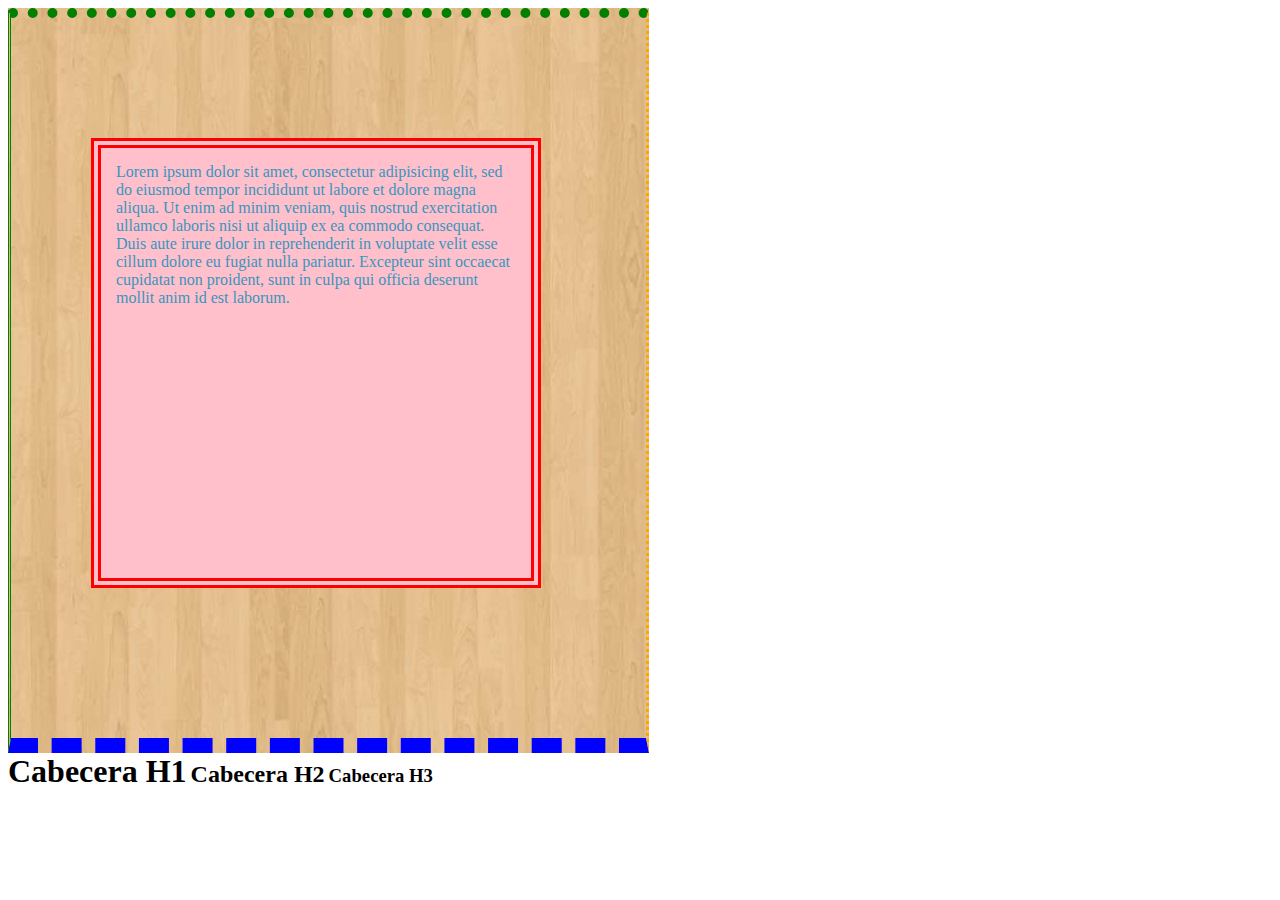
<file: ejercicios_css/Ejercicio7/index.html>
<!DOCTYPE HTML>

<html>
	<head>

		<meta http-equiv="Content-Type" content="text/html; charset=UTF-8">

		<title>El modelo de cajas</title>
		
		<link rel="stylesheet" type="text/css" href="assets/css/styles.css">

	</head>
	<body>
		
		<div id="caja1">
			
			<p>Lorem ipsum dolor sit amet, consectetur adipisicing elit, sed do eiusmod tempor incididunt ut labore et dolore magna aliqua. Ut enim ad minim veniam, quis nostrud exercitation ullamco laboris nisi ut aliquip ex ea commodo consequat. Duis aute irure dolor in reprehenderit in voluptate velit esse cillum dolore eu fugiat nulla pariatur. Excepteur sint occaecat cupidatat non proident, sunt in culpa qui officia deserunt mollit anim id est laborum.</p>
			
		</div><!-- end caja1 -->
		
		<h1 class="inlineheader">Cabecera H1</h1>
		<h2 class="inlineheader">Cabecera H2</h2>
		<h3 class="inlineheader">Cabecera H3</h3>
		
	</body>
</html>
</file>
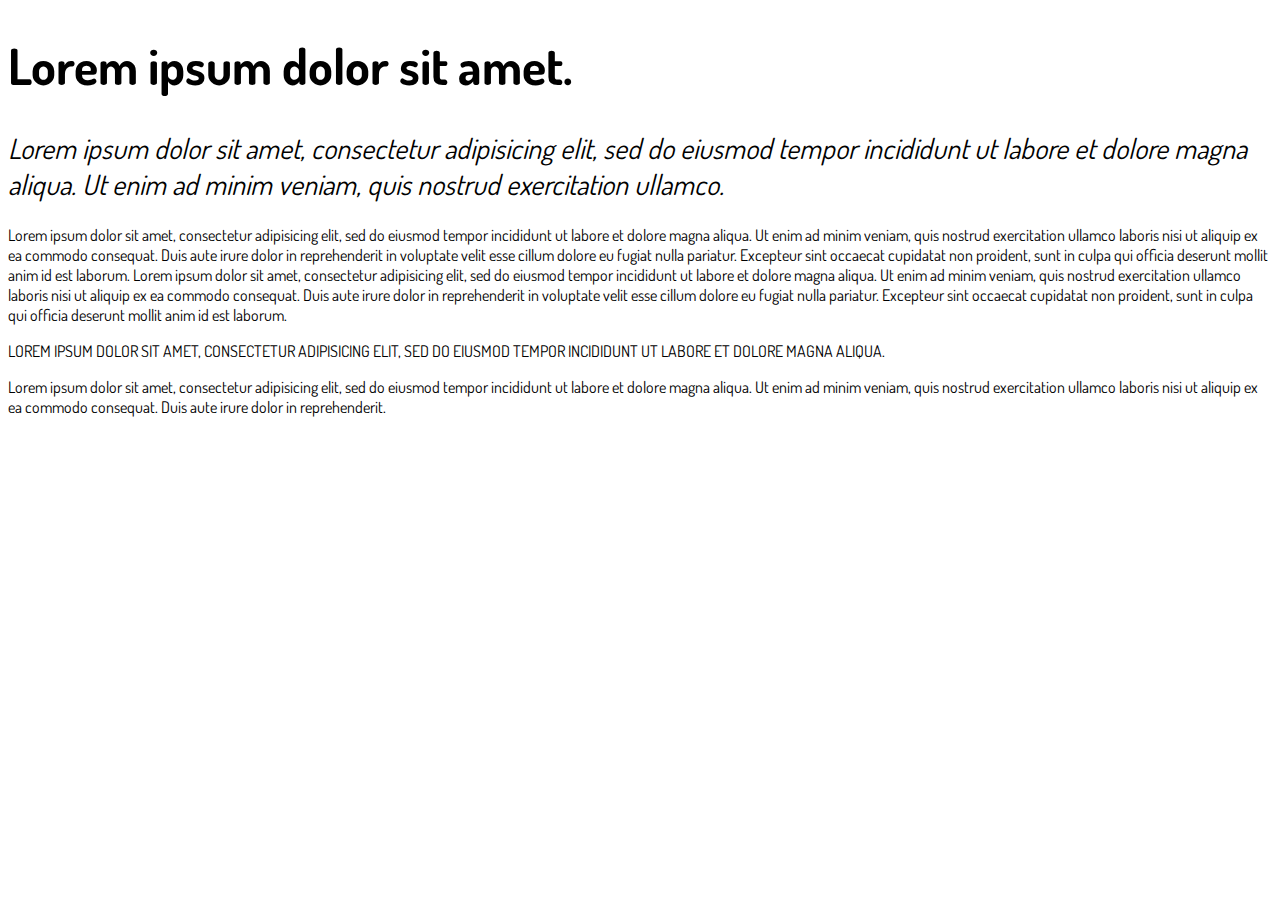
<file: ejercicios_css/Ejercicio8/index.html>
<!DOCTYPE HTML>

<html>
	<head>

		<meta http-equiv="Content-Type" content="text/html" charset="UTF-8">

		<title>El texto en CSS</title>
		
		<link rel="stylesheet" type="text/css" href="assets/css/styles.css">

		<link href='https://fonts.googleapis.com/css?family=Dosis:400,700,200' rel='stylesheet' type='text/css'>
		
	</head>
	<body>

		<h1>Lorem ipsum dolor sit amet.</h1>
		
		<h2>Lorem ipsum dolor sit amet, consectetur adipisicing elit, sed do eiusmod tempor incididunt ut labore et dolore magna aliqua. Ut enim ad minim veniam, quis nostrud exercitation ullamco.</h2>

		<p>Lorem ipsum dolor sit amet, consectetur adipisicing elit, sed do eiusmod tempor incididunt ut labore et dolore magna aliqua. Ut enim ad minim veniam, quis nostrud exercitation ullamco laboris nisi ut aliquip ex ea commodo consequat. Duis aute irure dolor in reprehenderit in voluptate velit esse cillum dolore eu fugiat nulla pariatur. Excepteur sint occaecat cupidatat non proident, sunt in culpa qui officia deserunt mollit anim id est laborum. Lorem ipsum dolor sit amet, consectetur adipisicing elit, sed do eiusmod tempor incididunt ut labore et dolore magna aliqua. Ut enim ad minim veniam, quis nostrud exercitation ullamco laboris nisi ut aliquip ex ea commodo consequat. Duis aute irure dolor in reprehenderit in voluptate velit esse cillum dolore eu fugiat nulla pariatur. Excepteur sint occaecat cupidatat non proident, sunt in culpa qui officia deserunt mollit anim id est laborum.</p>
		
		<p class="textotransformado">Lorem ipsum dolor sit amet, consectetur adipisicing elit, sed do eiusmod tempor incididunt ut labore et dolore magna aliqua.</p>
		
		<p class="textodecorado">Lorem ipsum dolor sit amet, consectetur adipisicing elit, sed do eiusmod tempor incididunt ut labore et dolore magna aliqua. Ut enim ad minim veniam, quis nostrud exercitation ullamco laboris nisi ut aliquip ex ea commodo consequat. Duis aute irure dolor in reprehenderit.</p>

	</body>
</html>
</file>
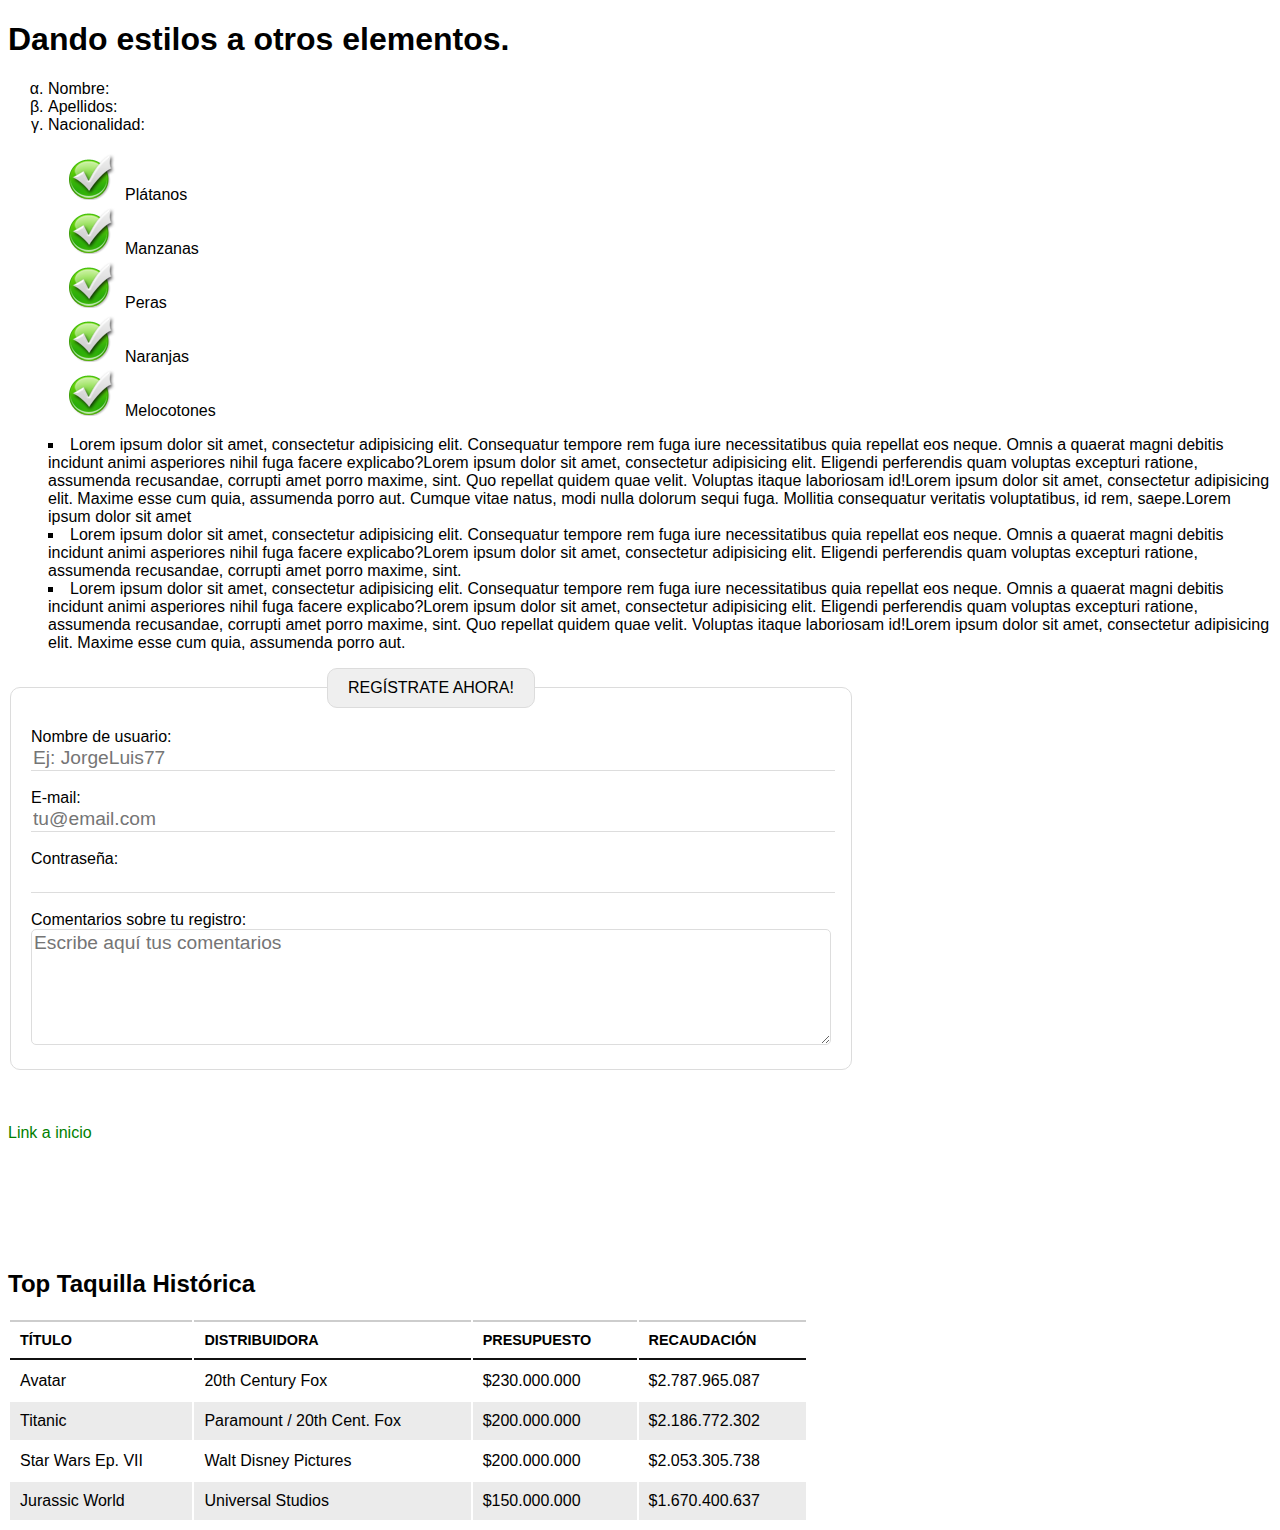
<file: ejercicios_css/Ejercicio9/index.html>
<!DOCTYPE HTML>

<html>
	<head>

		<meta http-equiv="Content-Type" content="text/html" charset="UTF-8">

		<title>Listas, Formularios y Tablas en CSS</title>
		
		<link rel="stylesheet" type="text/css" href="assets/css/styles.css">

	</head>
	<body>

		<h1>Dando estilos a otros elementos.</h1>
		
		<ol>
			<li>Nombre:</li>
			<li>Apellidos:</li>
			<li>Nacionalidad:</li>
		</ol>
		
		<ul class="listaticks">
			<li>Plátanos</li>
			<li>Manzanas</li>
			<li>Peras</li>
			<li>Naranjas</li>
			<li>Melocotones</li>
		</ul>
		
		<ul>
			<li>Lorem ipsum dolor sit amet, consectetur adipisicing elit. Consequatur tempore rem fuga iure necessitatibus quia repellat eos neque. Omnis a quaerat magni debitis incidunt animi asperiores nihil fuga facere explicabo?Lorem ipsum dolor sit amet, consectetur adipisicing elit. Eligendi perferendis quam voluptas excepturi ratione, assumenda recusandae, corrupti amet porro maxime, sint. Quo repellat quidem quae velit. Voluptas itaque laboriosam id!Lorem ipsum dolor sit amet, consectetur adipisicing elit. Maxime esse cum quia, assumenda porro aut. Cumque vitae natus, modi nulla dolorum sequi fuga. Mollitia consequatur veritatis voluptatibus, id rem, saepe.Lorem ipsum dolor sit amet</li>
			<li>Lorem ipsum dolor sit amet, consectetur adipisicing elit. Consequatur tempore rem fuga iure necessitatibus quia repellat eos neque. Omnis a quaerat magni debitis incidunt animi asperiores nihil fuga facere explicabo?Lorem ipsum dolor sit amet, consectetur adipisicing elit. Eligendi perferendis quam voluptas excepturi ratione, assumenda recusandae, corrupti amet porro maxime, sint. </li>
			<li>Lorem ipsum dolor sit amet, consectetur adipisicing elit. Consequatur tempore rem fuga iure necessitatibus quia repellat eos neque. Omnis a quaerat magni debitis incidunt animi asperiores nihil fuga facere explicabo?Lorem ipsum dolor sit amet, consectetur adipisicing elit. Eligendi perferendis quam voluptas excepturi ratione, assumenda recusandae, corrupti amet porro maxime, sint. Quo repellat quidem quae velit. Voluptas itaque laboriosam id!Lorem ipsum dolor sit amet, consectetur adipisicing elit. Maxime esse cum quia, assumenda porro aut.</li>
		</ul>
		
		<form>
			<fieldset>

				<legend>Regístrate ahora!</legend> 
				<label>Nombre de usuario: <input type="text" name="usuario" placeholder="Ej: JorgeLuis77"></label> 
				<br>

				<label>E-mail: <input type="email" name="mail" placeholder="tu@email.com"></label>
				<br>

				<label>Contrase&ntilde;a: <input type="password" name="pass"></label>
				<br>

				<label>Comentarios sobre tu registro: <br>
					<textarea name="comentarios" placeholder="Escribe aquí tus comentarios" cols="70" rows="5"></textarea>
				</label>
	
			</fieldset>
		</form>

		<br><br><br>

		<a href="http://google.es">Link a inicio</a>

		<br><br><br><br><br><br><br>
		
		<h2>Top Taquilla Histórica</h2>
		
		<table>
			<tr>
				<th>Título</th>
				<th>Distribuidora</th>
				<th>Presupuesto</th>
				<th>Recaudación</th>
			</tr>
			<tr>
				<td>Avatar</td>
				<td>20th Century Fox</td>
				<td>$230.000.000</td>
				<td>$2.787.965.087</td>
			</tr>
			<tr class="oscura">
				<td>Titanic</td>
				<td>Paramount / 20th Cent. Fox</td>
				<td>$200.000.000</td>
				<td>$2.186.772.302</td>
			</tr>
			<tr>
				<td>Star Wars Ep. VII</td>
				<td>Walt Disney Pictures</td>
				<td>$200.000.000</td>
				<td>$2.053.305.738</td>
			</tr>
			<tr class="oscura">
				<td>Jurassic World</td>
				<td>Universal Studios</td>
				<td>$150.000.000</td>
				<td>$1.670.400.637</td>
			</tr>
		</table>

	</body>
</html>
</file>
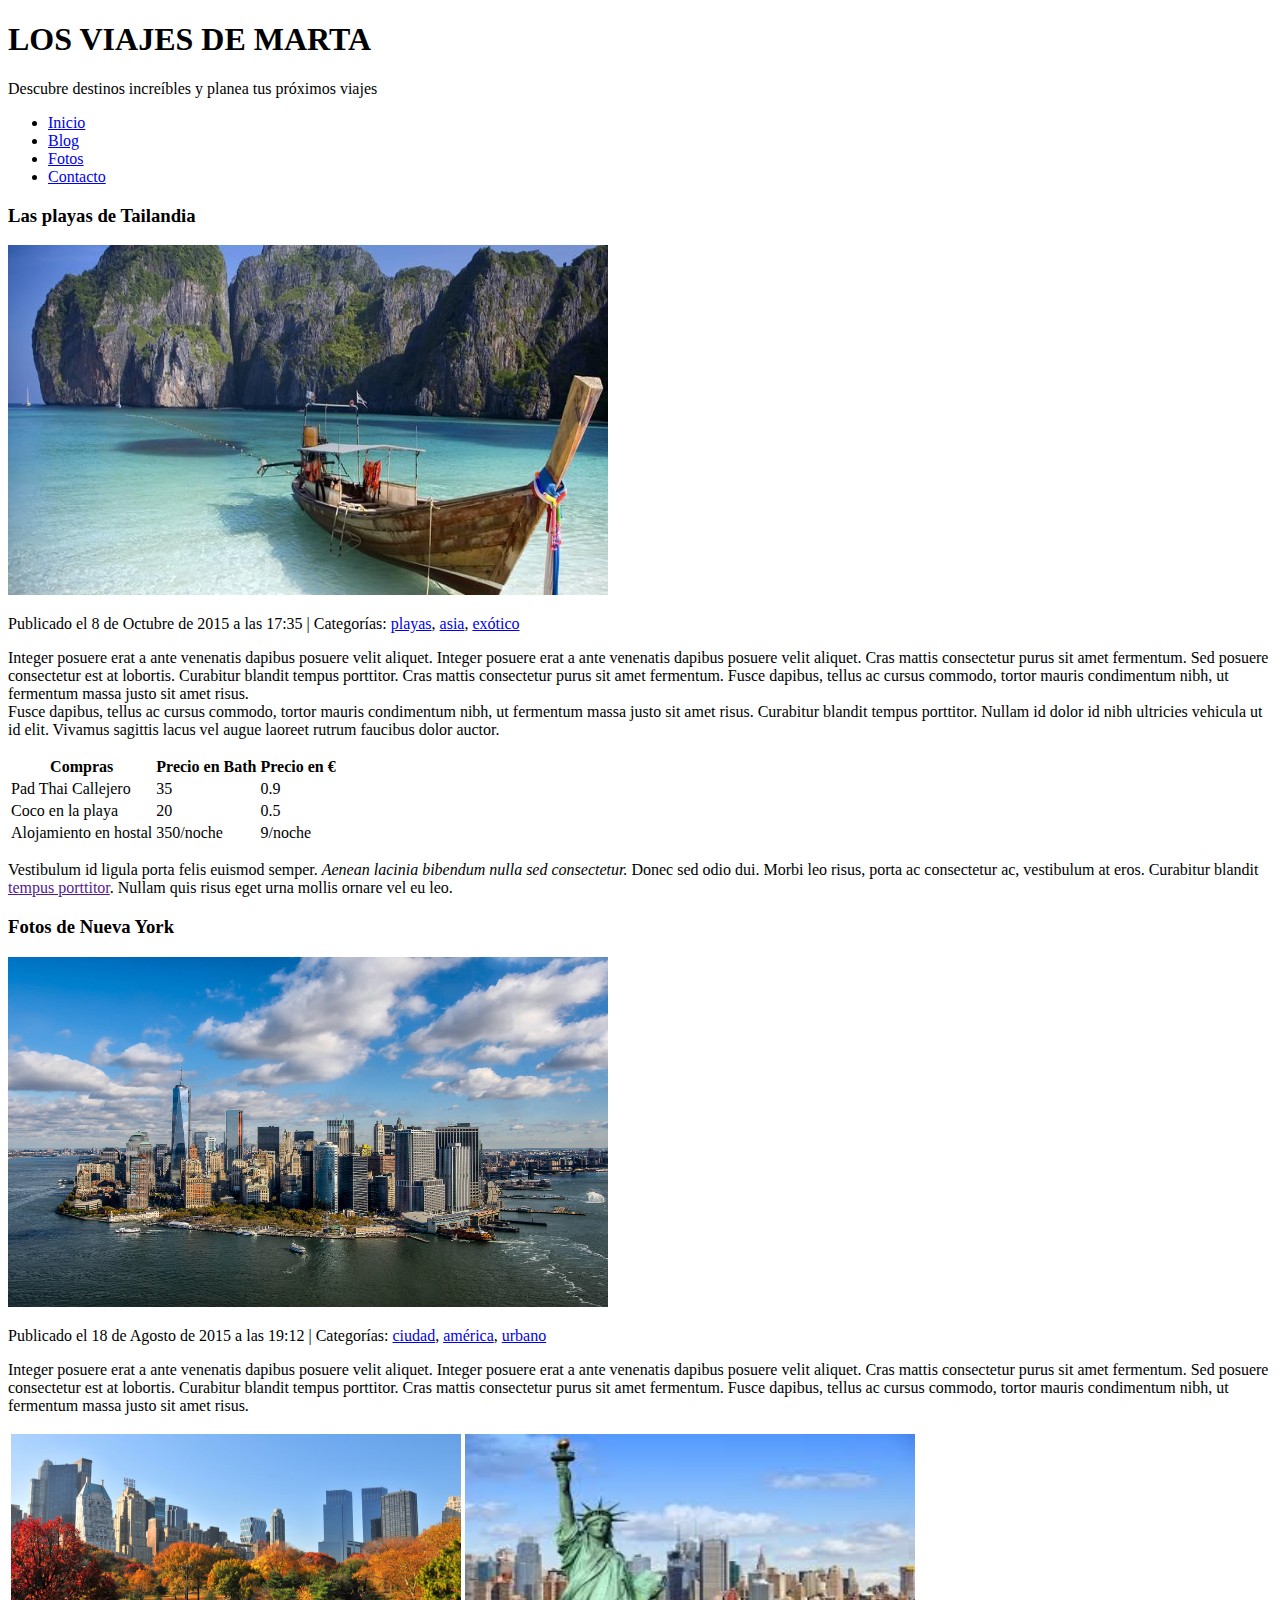
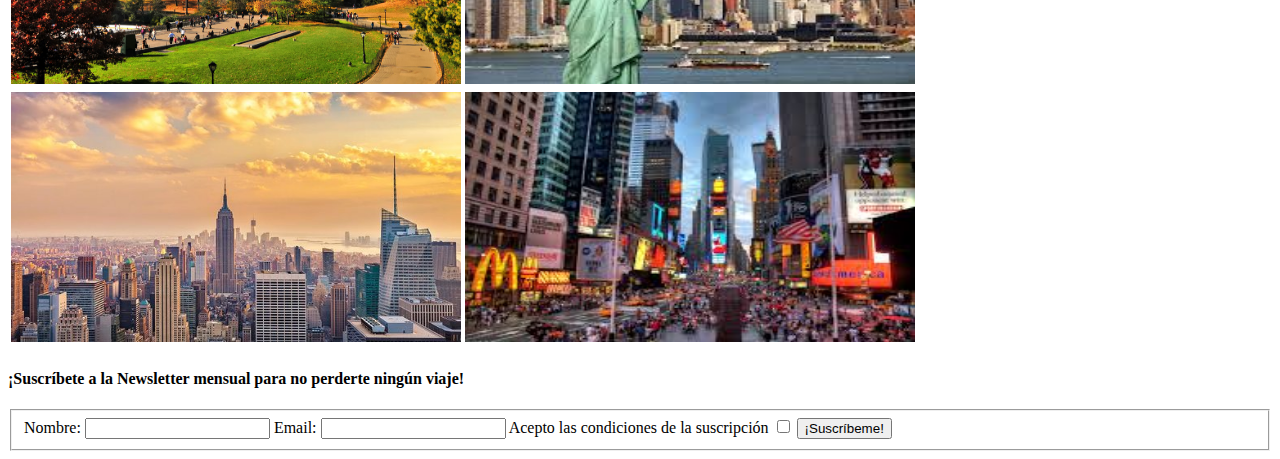
<file: ejercicios_html/ejercicio_05/index.html>
<!DOCTYPE HTML>

<html>
	<head>

		<meta http-equiv="Content-Type" content="text/html" charset="UTF-8">

		<title>Los viajes de Marta</title>

	</head>
	<body>

		<!-- ========== HEADER
		================================================= -->
		
		<header>
			
			<h1>LOS VIAJES DE MARTA</h1>
			
			<p class="lead">Descubre destinos increíbles y planea tus próximos viajes</p>
			
		</header>
		
		<!-- ========== NAVBAR
		================================================= -->
		
		<div class="navbar">
			
			<ul>
				<li><a href="index.html">Inicio</a></li>
				<li><a href="blog.html">Blog</a></li>
				<li><a href="fotos.html">Fotos</a></li>
				<li><a href="contacto.html">Contacto</a></li>
			</ul>
			
		</div>
		
		<!-- ========== POST - POST 1
		================================================= -->
		
		<div class="post" id="post-uno">
			
			<div class="post-header">
				
				<h3>Las playas de Tailandia</h3>
				<img src="img/kohphiphi.jpg" alt="Playa de Koh Phi Phi" height="350px" width="600px">
				<p class="subtitulo">Publicado el <time datetime="2015-10-08 17:35">8 de Octubre de 2015 a las 17:35</time> | Categorías: <a href="#">playas</a>, <a href="#">asia</a>, <a href="#">exótico</a></p>
				
			</div><!-- end post-header -->
			
			
			<div class="post-body">
				
				<p>Integer posuere erat a ante venenatis dapibus posuere velit aliquet. Integer posuere erat a ante venenatis dapibus posuere velit aliquet. Cras mattis consectetur purus sit amet fermentum. Sed posuere consectetur est at lobortis. Curabitur blandit tempus porttitor. Cras mattis consectetur purus sit amet fermentum. Fusce dapibus, tellus ac cursus commodo, tortor mauris condimentum nibh, ut fermentum massa justo sit amet risus.<br>

Fusce dapibus, tellus ac cursus commodo, tortor mauris condimentum nibh, ut fermentum massa justo sit amet risus. Curabitur blandit tempus porttitor. Nullam id dolor id nibh ultricies vehicula ut id elit. Vivamus sagittis lacus vel augue laoreet rutrum faucibus dolor auctor.</p>

				<table>
					<tr>
						<th>Compras</th>
						<th>Precio en Bath</th>
						<th>Precio en &euro;</th>
					</tr>
					<tr>
						<td>Pad Thai Callejero</td>
						<td>35</td>
						<td>0.9</td>
					</tr>
					<tr>
						<td>Coco en la playa</td>
						<td>20</td>
						<td>0.5</td>
					</tr>
					<tr>
						<td>Alojamiento en hostal</td>
						<td>350/noche</td>
						<td>9/noche</td>
					</tr>
				</table>
				
				<p>Vestibulum id ligula porta felis euismod semper. <em>Aenean lacinia bibendum nulla sed consectetur.</em> Donec sed odio dui. Morbi leo risus, porta ac consectetur ac, vestibulum at eros. Curabitur blandit <a href="">tempus porttitor</a>. Nullam quis risus eget urna mollis ornare vel eu leo.</p>
				
			</div><!-- end post-body -->
			
		</div><!-- end post -->
		
		
		<!-- ========== POST - POST 2
		================================================= -->
		
		<div class="post" id="post-dos">
			
			<div class="post-header">
				
				<h3>Fotos de Nueva York</h3>
				<img src="img/skyline.jpg" alt="Fotografía del Skyline de Nueva York" height="350px" width="600px">
				<p class="subtitulo">Publicado el <time datetime="2015-08-18 19:12">18 de Agosto de 2015 a las 19:12</time> | Categorías: <a href="#">ciudad</a>, <a href="#">américa</a>, <a href="#">urbano</a></p>
				
			</div><!-- end post-header -->
			
			
			<div class="post-body">
				
				<p>Integer posuere erat a ante venenatis dapibus posuere velit aliquet. Integer posuere erat a ante venenatis dapibus posuere velit aliquet. Cras mattis consectetur purus sit amet fermentum. Sed posuere consectetur est at lobortis. Curabitur blandit tempus porttitor. Cras mattis consectetur purus sit amet fermentum. Fusce dapibus, tellus ac cursus commodo, tortor mauris condimentum nibh, ut fermentum massa justo sit amet risus.</p>

				<table>
					<tr>
						<td><img src="img/central-park.jpg" alt="Foto de Nueva York 1" height="250px" width="450px"></td>
						<td><img src="img/estatua.jpeg" alt="Foto de Nueva York 2" height="250px" width="450px"></td>
					</tr>
					<tr>
						<td><img src="img/new-york-city.jpg" alt="Foto de Nueva York 3" height="250px" width="450px"></td>
						<td><img src="img/times.jpeg" alt="Foto de Nueva York 4" height="250px" width="450px"></td>
					</tr>
				</table>
				
			</div><!-- end post-body -->
			
		</div><!-- end post -->
		
		
		<!-- ========== FOOTER
		================================================= -->
		
		<footer>
			
			<h4>¡Suscríbete a la Newsletter mensual para no perderte ningún viaje!</h4>
			
			<form>
				
				<fieldset>
					Nombre: <input type="text" name="nombre">
					Email: <input type="email" name="mail">
					Acepto las condiciones de la suscripción <input type="checkbox" name="condiciones">
					<input type="submit" name="suscribir" value="¡Suscríbeme!"
				</fieldset>
				
			</form>
			
		</footer>

	</body>
</html>
</file>
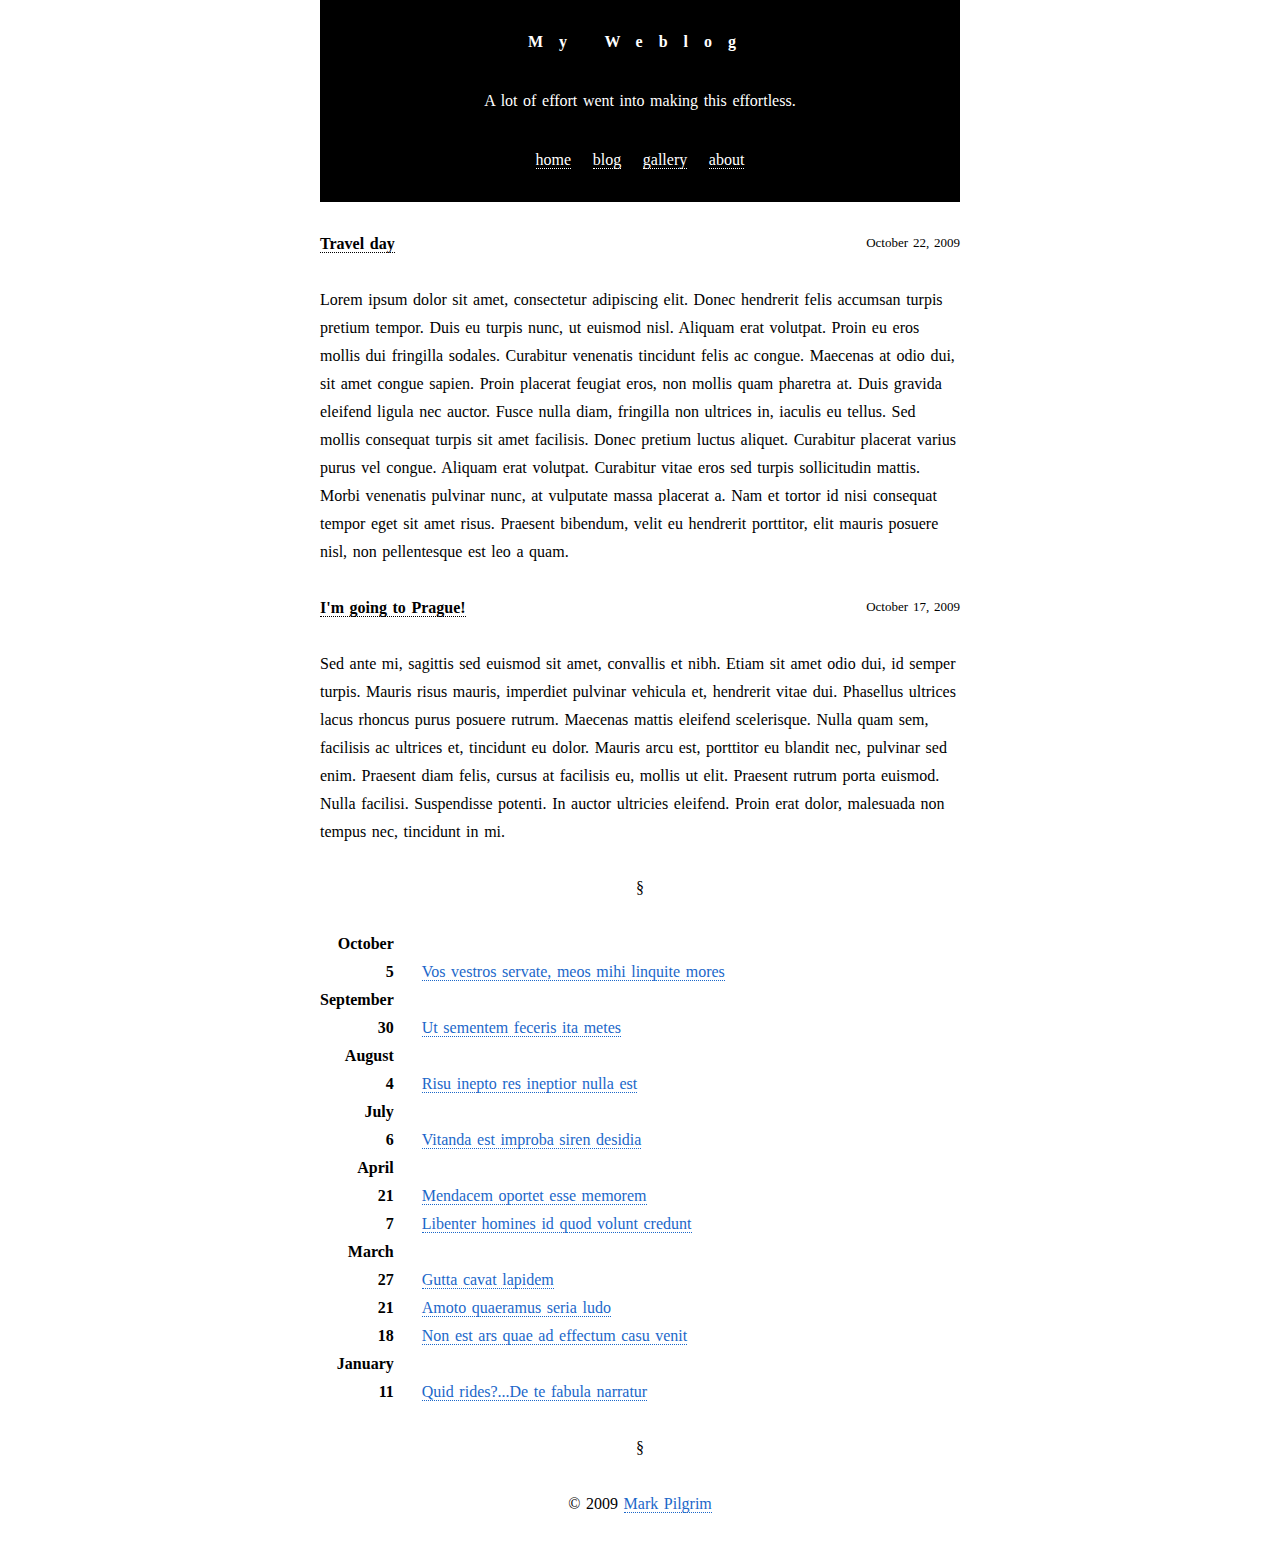
<file: ejercicios_html/ejercicio_06-convertir a tags semanticos/index.html>
<!DOCTYPE html PUBLIC "-//W3C//DTD XHTML 1.0 Strict//EN" "http://www.w3.org/TR/xhtml1/DTD/xhtml1-strict.dtd">
<html xmlns="http://www.w3.org/1999/xhtml" xml:lang="en" lang="en">

<head>
  <meta http-equiv="Content-Type" content="text/html; charset=utf-8" />
  <meta name="robots" content="noindex" />
  <title>My Weblog</title>
  <link rel="stylesheet" type="text/css" href="style.css" />
  <link rel="alternate" type="application/atom+xml" title="My Weblog feed" href="/feed/" />
  <link rel="search" type="application/opensearchdescription+xml" title="My Weblog search" href="opensearch.xml" />
</head>

<body>

  <div id="header">
    <h1>My Weblog</h1>
    <p class="tagline">A lot of effort went into making this effortless.</p>

    <div id="nav">
      <ul>
        <li><a href="../semantics.html">home</a></li>
        <li><a href="../semantics.html">blog</a></li>
        <li><a href="../semantics.html">gallery</a></li>
        <li><a href="../semantics.html">about</a></li>
      </ul>
    </div>

  </div>

  <div class="entry">
    <p class="post-date">October 22, 2009</p>
    <h2>
      <a href="../semantics.html" rel="bookmark" title="link to this post">Travel day</a>
    </h2>

    <p>Lorem ipsum dolor sit amet, consectetur adipiscing elit. Donec hendrerit felis accumsan turpis pretium tempor. Duis eu turpis nunc, ut euismod nisl. Aliquam erat volutpat. Proin eu eros mollis dui fringilla sodales. Curabitur venenatis tincidunt felis ac congue. Maecenas at odio dui, sit amet congue sapien. Proin placerat feugiat eros, non mollis quam pharetra at. Duis gravida eleifend ligula nec auctor. Fusce nulla diam, fringilla non ultrices in, iaculis eu tellus. Sed mollis consequat turpis sit amet facilisis. Donec pretium luctus aliquet. Curabitur placerat varius purus vel congue. Aliquam erat volutpat. Curabitur vitae eros sed turpis sollicitudin mattis. Morbi venenatis pulvinar nunc, at vulputate massa placerat a. Nam et tortor id nisi consequat tempor eget sit amet risus. Praesent bibendum, velit eu hendrerit porttitor, elit mauris posuere nisl, non pellentesque est leo a quam.</p>

  </div>

  <div class="entry">
    <p class="post-date">October 17, 2009</p>
    <h2>
      <a href="../semantics.html" rel="bookmark" title="link to this post">I'm going to Prague!</a>
    </h2>

    <p>Sed ante mi, sagittis sed euismod sit amet, convallis et nibh. Etiam sit amet odio dui, id semper turpis. Mauris risus mauris, imperdiet pulvinar vehicula et, hendrerit vitae dui. Phasellus ultrices lacus rhoncus purus posuere rutrum. Maecenas mattis eleifend scelerisque. Nulla quam sem, facilisis ac ultrices et, tincidunt eu dolor. Mauris arcu est, porttitor eu blandit nec, pulvinar sed enim. Praesent diam felis, cursus at facilisis eu, mollis ut elit. Praesent rutrum porta euismod. Nulla facilisi. Suspendisse potenti. In auctor ultricies eleifend. Proin erat dolor, malesuada non tempus nec, tincidunt in mi.</p>

  </div>

  <p class="c sectionSign"></p>

<table id="arc">
<tr><th>October</th><td></td></tr>
<tr><th>5</th><td><a href="../semantics.html">Vos vestros servate, meos mihi linquite mores</a></td></tr>
<tr><th>September</th><td></td></tr>
<tr><th>30</th><td><a href="../semantics.html">Ut sementem feceris ita metes</a></td></tr>
<tr><th>August</th><td></td></tr>
<tr><th>4</th><td><a href="../semantics.html">Risu inepto res ineptior nulla est</a></td></tr>
<tr><th>July</th><td></td></tr>
<tr><th>6</th><td><a href="../semantics.html">Vitanda est improba siren desidia</a></td></tr>
<tr><th>April</th><td></td></tr>
<tr><th>21</th><td><a href="../semantics.html">Mendacem oportet esse memorem</a></td></tr>
<tr><th>7</th><td><a href="../semantics.html">Libenter homines id quod volunt credunt</a></td></tr>
<tr><th>March</th><td></td></tr>
<tr><th>27</th><td><a href="../semantics.html">Gutta cavat lapidem</a></td></tr>
<tr><th>21</th><td><a href="../semantics.html">Amoto quaeramus seria ludo</a></td></tr>
<tr><th>18</th><td><a href="../semantics.html">Non est ars quae ad effectum casu venit</a></td></tr>
<tr><th>January</th><td></td></tr>
<tr><th>11</th><td><a href="../semantics.html">Quid rides?...De te fabula narratur</a></td></tr>
</table>

  <div id="footer">

    <p class=sectionSign>

    <p>&copy; 2009 <a href="../semantics.html">Mark Pilgrim</a></p>

  </div>

</body>
</html>
</file>
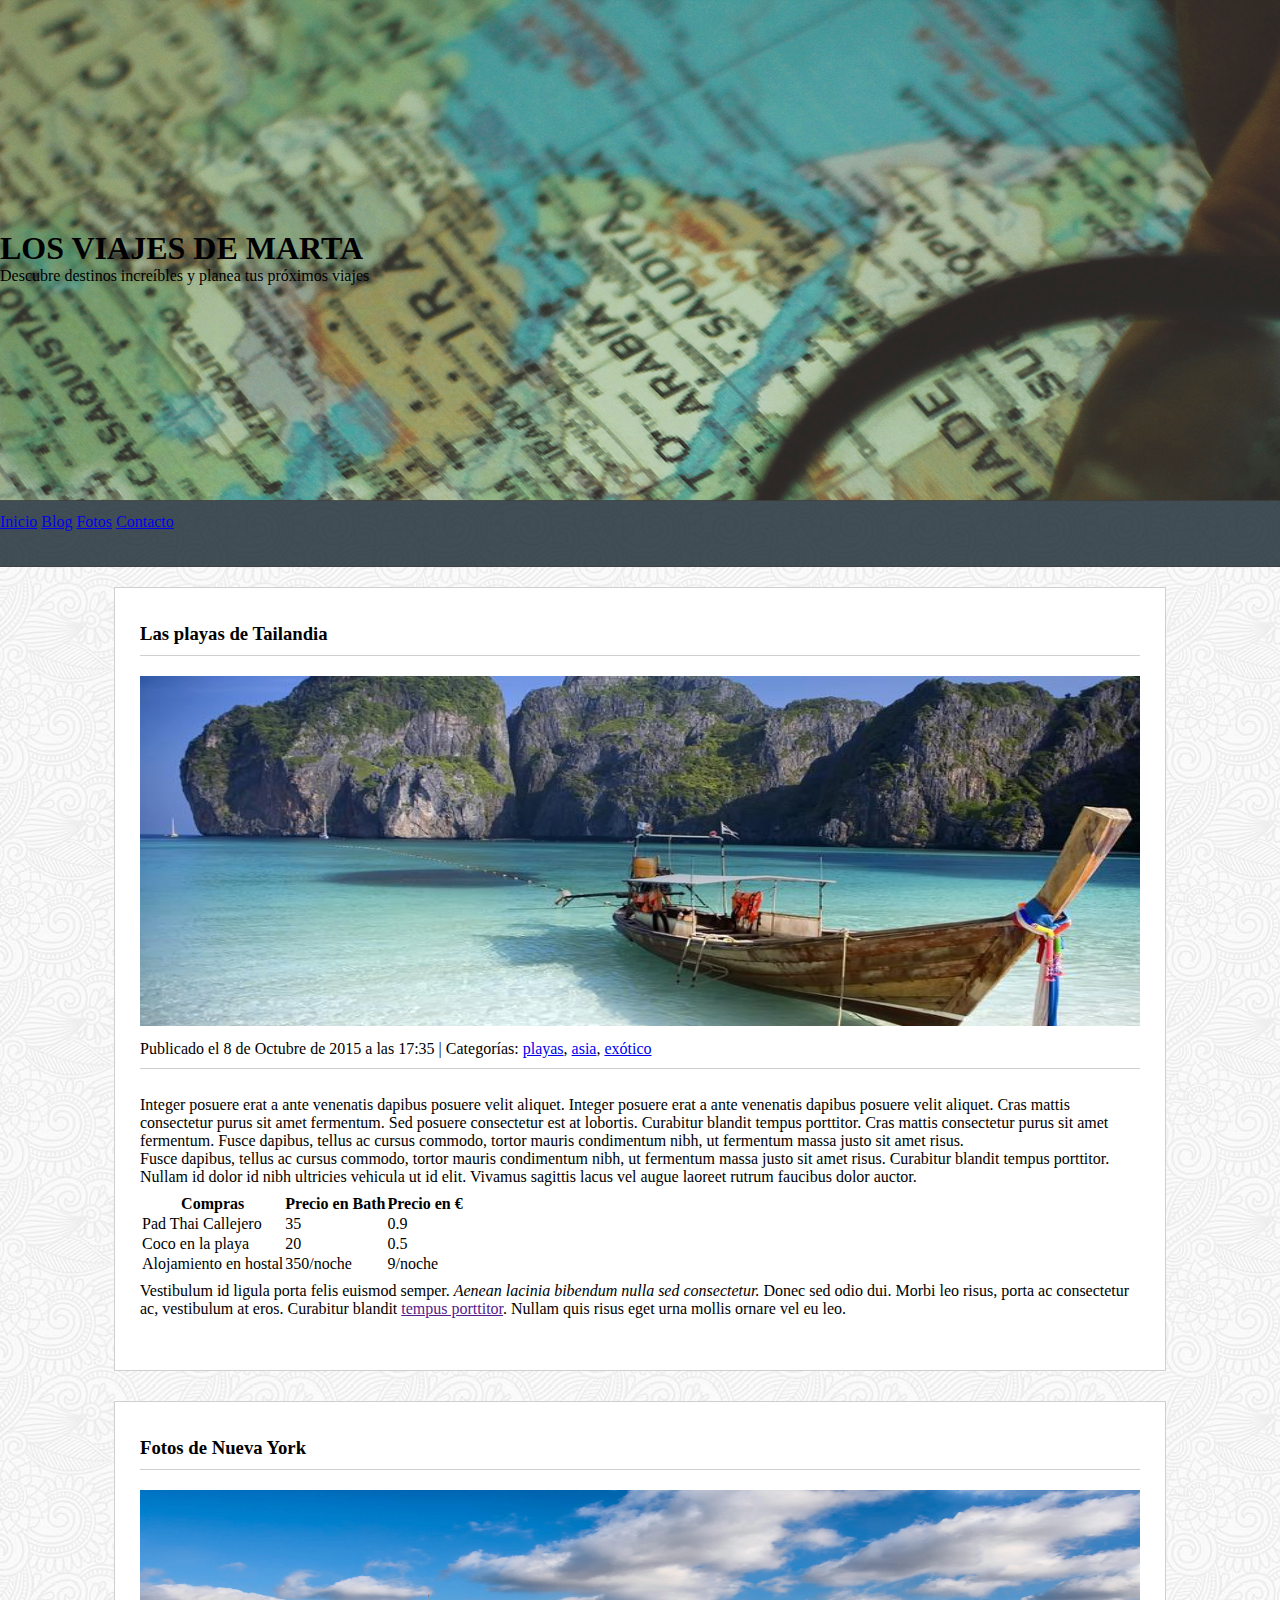
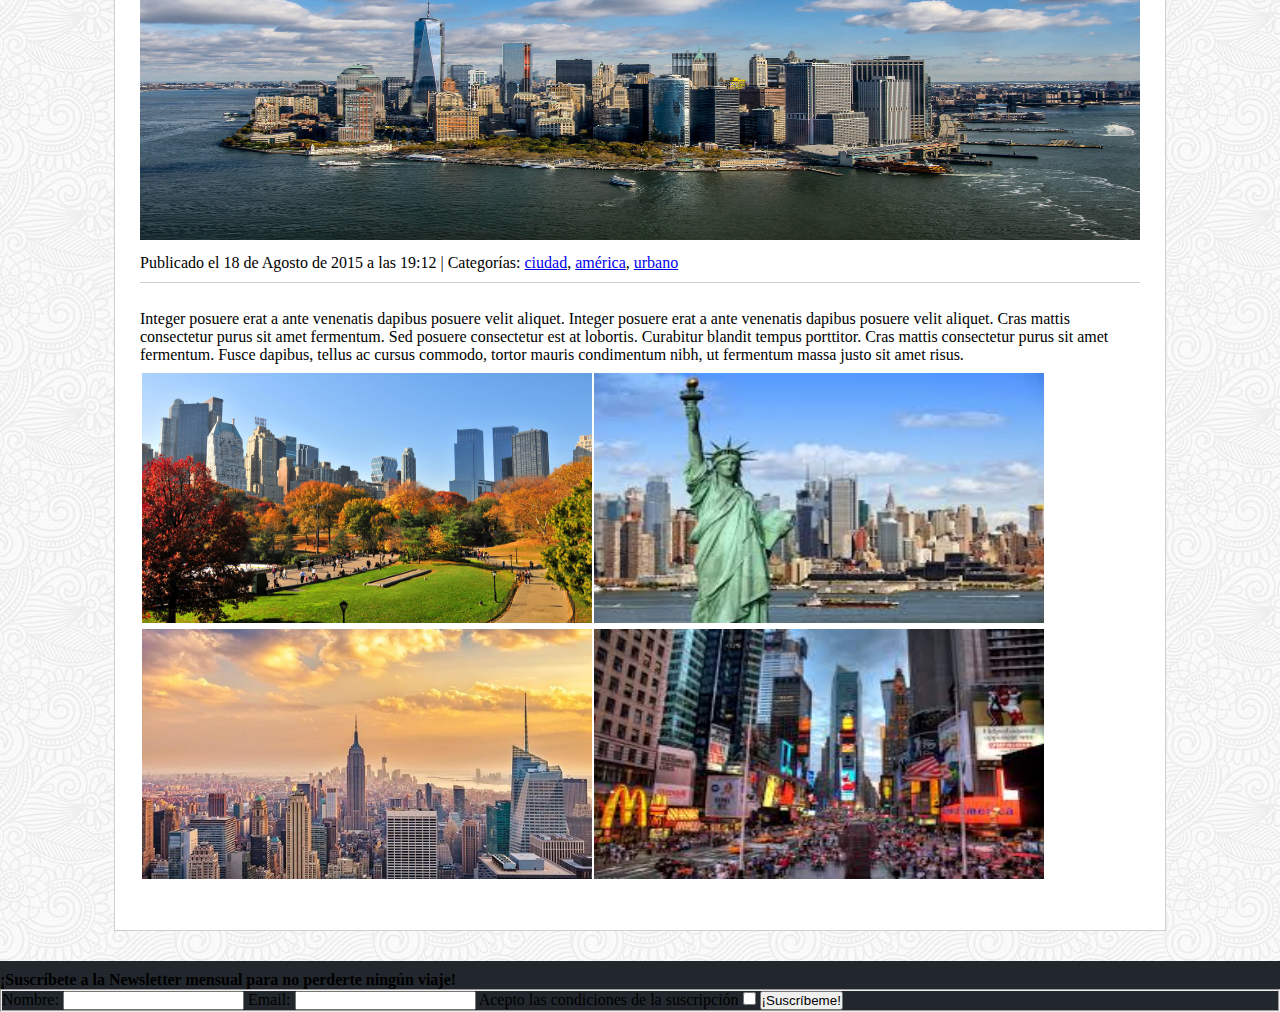
<file: ejercicios_css/Ejercicio7/viajes_marta/index.html>
<!DOCTYPE HTML>

<html>
	<head>

		<meta http-equiv="Content-Type" content="text/html" charset="UTF-8">

		<title>Los viajes de Marta</title>
		
		<link rel="stylesheet" type="text/css" href="assets/css/styles.css">

	</head>
	<body>

		<!-- ========== HEADER
		================================================= -->
		
		<header>
			
			<h1>LOS VIAJES DE MARTA</h1>
			
			<p class="lead">Descubre destinos increíbles y planea tus próximos viajes</p>
			
		</header>
		
		<!-- ========== NAVBAR
		================================================= -->
		
		<div class="navbar">
			
			<ul>
				<li><a href="index.html">Inicio</a></li>
				<li><a href="blog.html">Blog</a></li>
				<li><a href="fotos.html">Fotos</a></li>
				<li><a href="contacto.html">Contacto</a></li>
			</ul>
			
		</div>
		
		<!-- ========== POST - POST 1
		================================================= -->
		
		<div class="post" id="post-uno">
			
			<div class="post-header">
				
				<h3>Las playas de Tailandia</h3>
				<img src="assets/img/kohphiphi.jpg" alt="Playa de Koh Phi Phi" height="350px" width="600px">
				<p class="subtitulo">Publicado el <time datetime="2015-10-08 17:35">8 de Octubre de 2015 a las 17:35</time> | Categorías: <a href="#">playas</a>, <a href="#">asia</a>, <a href="#">exótico</a></p>
				
			</div><!-- end post-header -->
			
			
			<div class="post-body">
				
				<p>Integer posuere erat a ante venenatis dapibus posuere velit aliquet. Integer posuere erat a ante venenatis dapibus posuere velit aliquet. Cras mattis consectetur purus sit amet fermentum. Sed posuere consectetur est at lobortis. Curabitur blandit tempus porttitor. Cras mattis consectetur purus sit amet fermentum. Fusce dapibus, tellus ac cursus commodo, tortor mauris condimentum nibh, ut fermentum massa justo sit amet risus.<br>

Fusce dapibus, tellus ac cursus commodo, tortor mauris condimentum nibh, ut fermentum massa justo sit amet risus. Curabitur blandit tempus porttitor. Nullam id dolor id nibh ultricies vehicula ut id elit. Vivamus sagittis lacus vel augue laoreet rutrum faucibus dolor auctor.</p>

				<table>
					<tr>
						<th>Compras</th>
						<th>Precio en Bath</th>
						<th>Precio en &euro;</th>
					</tr>
					<tr>
						<td>Pad Thai Callejero</td>
						<td>35</td>
						<td>0.9</td>
					</tr>
					<tr>
						<td>Coco en la playa</td>
						<td>20</td>
						<td>0.5</td>
					</tr>
					<tr>
						<td>Alojamiento en hostal</td>
						<td>350/noche</td>
						<td>9/noche</td>
					</tr>
				</table>
				
				<p>Vestibulum id ligula porta felis euismod semper. <em>Aenean lacinia bibendum nulla sed consectetur.</em> Donec sed odio dui. Morbi leo risus, porta ac consectetur ac, vestibulum at eros. Curabitur blandit <a href="">tempus porttitor</a>. Nullam quis risus eget urna mollis ornare vel eu leo.</p>
				
			</div><!-- end post-body -->
			
		</div><!-- end post -->
		
		
		<!-- ========== POST - POST 2
		================================================= -->
		
		<div class="post" id="post-dos">
			
			<div class="post-header">
				
				<h3>Fotos de Nueva York</h3>
				<img src="assets/img/skyline.jpg" alt="Fotografía del Skyline de Nueva York" height="350px" width="600px">
				<p class="subtitulo">Publicado el <time datetime="2015-08-18 19:12">18 de Agosto de 2015 a las 19:12</time> | Categorías: <a href="#">ciudad</a>, <a href="#">américa</a>, <a href="#">urbano</a></p>
				
			</div><!-- end post-header -->
			
			
			<div class="post-body">
				
				<p>Integer posuere erat a ante venenatis dapibus posuere velit aliquet. Integer posuere erat a ante venenatis dapibus posuere velit aliquet. Cras mattis consectetur purus sit amet fermentum. Sed posuere consectetur est at lobortis. Curabitur blandit tempus porttitor. Cras mattis consectetur purus sit amet fermentum. Fusce dapibus, tellus ac cursus commodo, tortor mauris condimentum nibh, ut fermentum massa justo sit amet risus.</p>

				<table>
					<tr>
						<td><img src="assets/img/central-park.jpg" alt="Foto de Nueva York 1" height="250px" width="450px"></td>
						<td><img src="assets/img/estatua.jpeg" alt="Foto de Nueva York 2" height="250px" width="450px"></td>
					</tr>
					<tr>
						<td><img src="assets/img/new-york-city.jpg" alt="Foto de Nueva York 3" height="250px" width="450px"></td>
						<td><img src="assets/img/times.jpeg" alt="Foto de Nueva York 4" height="250px" width="450px"></td>
					</tr>
				</table>
				
			</div><!-- end post-body -->
			
		</div><!-- end post -->
		
		
		<!-- ========== FOOTER
		================================================= -->
		
		<footer>
			
			<h4>¡Suscríbete a la Newsletter mensual para no perderte ningún viaje!</h4>
			
			<form>
				
				<fieldset>
					Nombre: <input type="text" name="nombre">
					Email: <input type="email" name="mail">
					Acepto las condiciones de la suscripción <input type="checkbox" name="condiciones">
					<input type="submit" name="suscribir" value="¡Suscríbeme!"
				</fieldset>
				
			</form>
			
		</footer>

	</body>
</html>
</file>
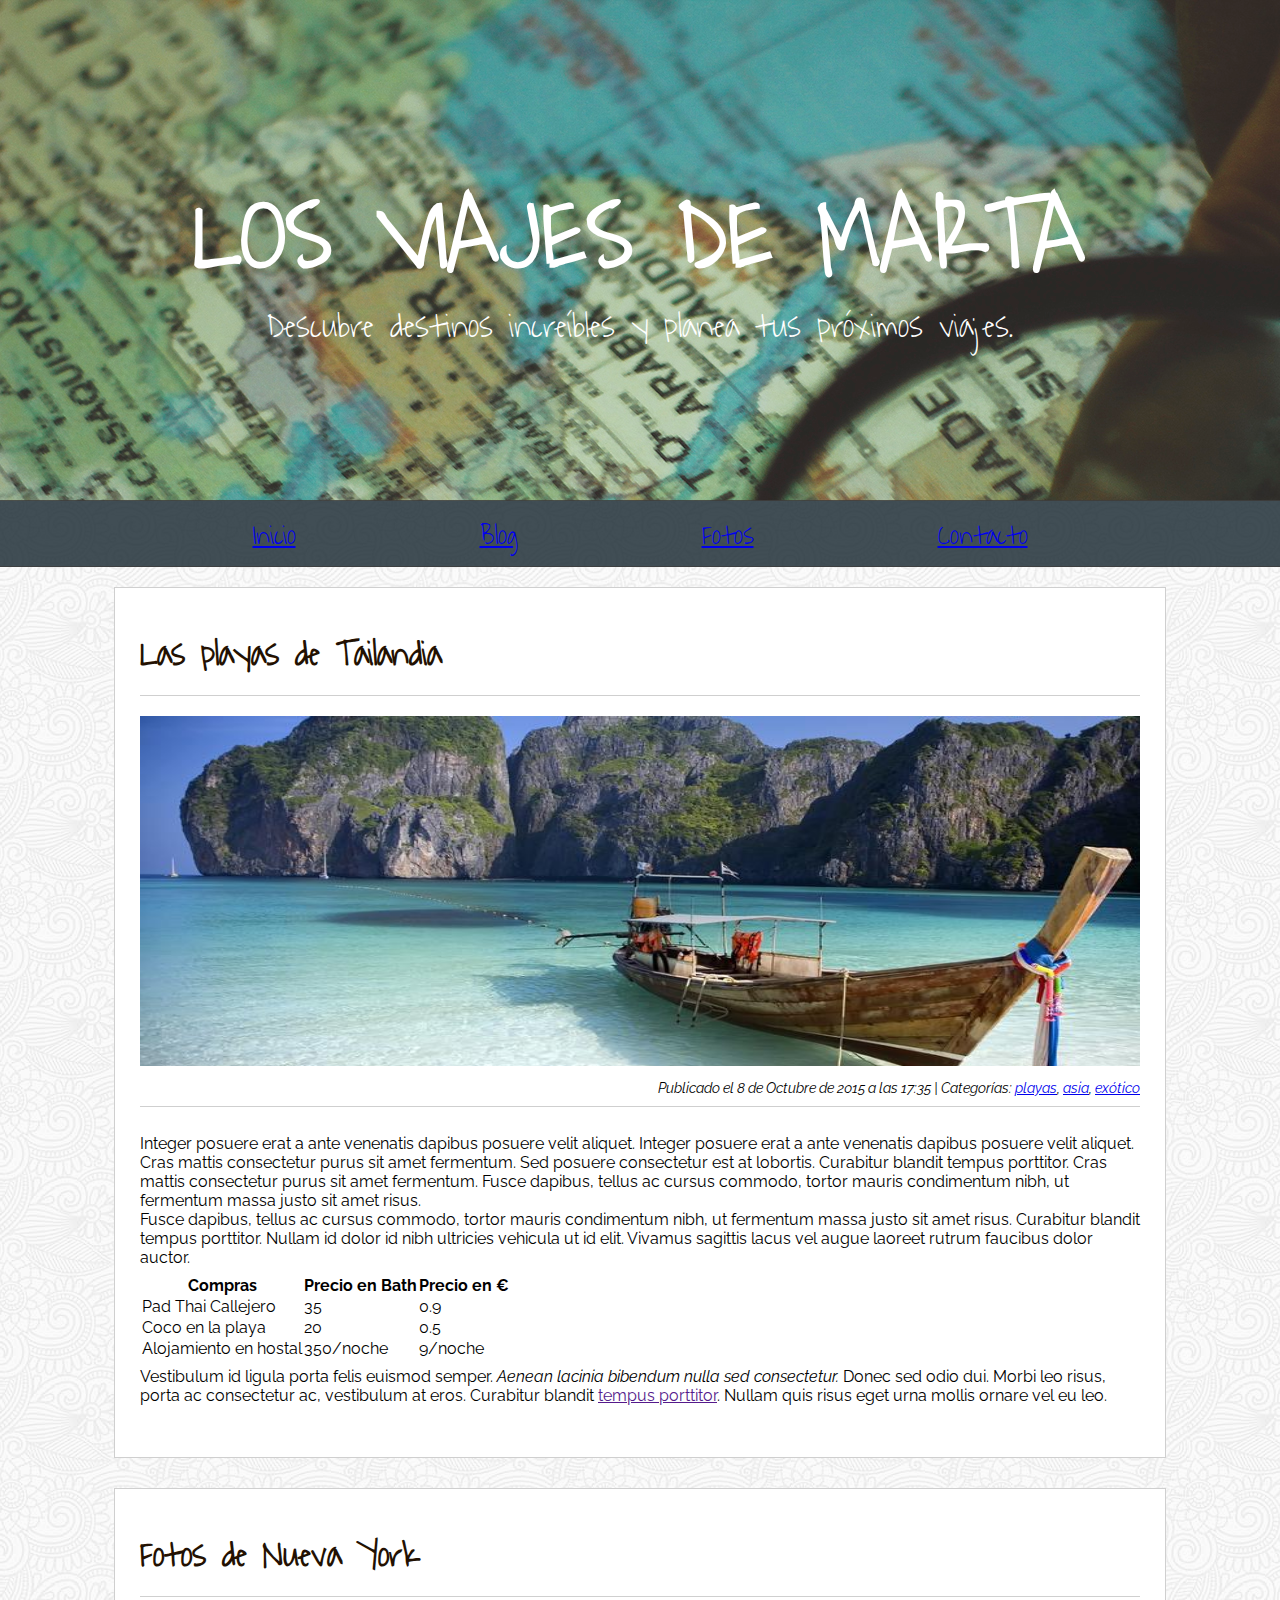
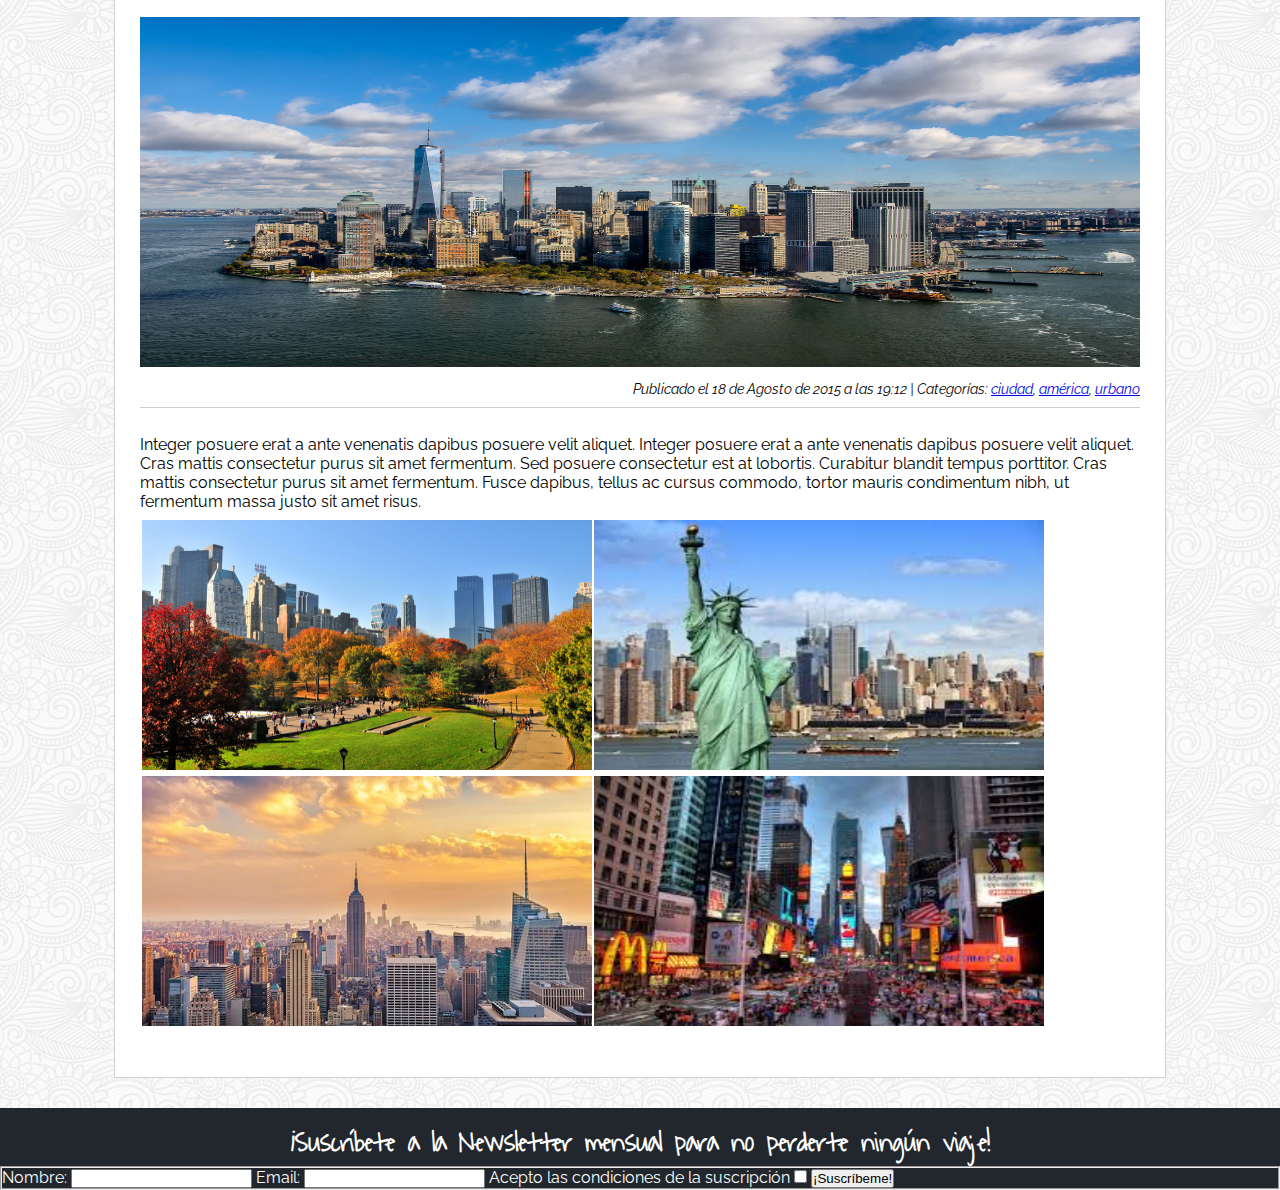
<file: ejercicios_css/Ejercicio8/viajes_marta/index.html>
<!DOCTYPE HTML>

<html>
	<head>

		<meta http-equiv="Content-Type" content="text/html" charset="UTF-8">

		<title>Los viajes de Marta</title>
		
		<link rel="stylesheet" type="text/css" href="assets/css/styles.css">
		
		<link href='https://fonts.googleapis.com/css?family=Waiting+for+the+Sunrise|Raleway:400,700' rel='stylesheet' type='text/css'>

	</head>
	<body>

		<!-- ========== HEADER
		================================================= -->
		
		<header>
			
			<h1>LOS VIAJES DE MARTA</h1>
			
			<p class="lead">Descubre destinos increíbles y planea tus próximos viajes.</p>
			
		</header>
		
		<!-- ========== NAVBAR
		================================================= -->
		
		<div class="navbar">
			
			<ul>
				<li><a href="index.html">Inicio</a></li>
				<li><a href="blog.html">Blog</a></li>
				<li><a href="fotos.html">Fotos</a></li>
				<li><a href="contacto.html">Contacto</a></li>
			</ul>
			
		</div>
		
		<!-- ========== POST - POST 1
		================================================= -->
		
		<div class="post" id="post-uno">
			
			<div class="post-header">
				
				<h3>Las playas de Tailandia</h3>
				<img src="assets/img/kohphiphi.jpg" alt="Playa de Koh Phi Phi" height="350px" width="600px">
				<p class="subtitulo">Publicado el <time datetime="2015-10-08 17:35">8 de Octubre de 2015 a las 17:35</time> | Categorías: <a href="#">playas</a>, <a href="#">asia</a>, <a href="#">exótico</a></p>
				
			</div><!-- end post-header -->
			
			
			<div class="post-body">
				
				<p>Integer posuere erat a ante venenatis dapibus posuere velit aliquet. Integer posuere erat a ante venenatis dapibus posuere velit aliquet. Cras mattis consectetur purus sit amet fermentum. Sed posuere consectetur est at lobortis. Curabitur blandit tempus porttitor. Cras mattis consectetur purus sit amet fermentum. Fusce dapibus, tellus ac cursus commodo, tortor mauris condimentum nibh, ut fermentum massa justo sit amet risus.<br>

Fusce dapibus, tellus ac cursus commodo, tortor mauris condimentum nibh, ut fermentum massa justo sit amet risus. Curabitur blandit tempus porttitor. Nullam id dolor id nibh ultricies vehicula ut id elit. Vivamus sagittis lacus vel augue laoreet rutrum faucibus dolor auctor.</p>

				<table>
					<tr>
						<th>Compras</th>
						<th>Precio en Bath</th>
						<th>Precio en &euro;</th>
					</tr>
					<tr>
						<td>Pad Thai Callejero</td>
						<td>35</td>
						<td>0.9</td>
					</tr>
					<tr>
						<td>Coco en la playa</td>
						<td>20</td>
						<td>0.5</td>
					</tr>
					<tr>
						<td>Alojamiento en hostal</td>
						<td>350/noche</td>
						<td>9/noche</td>
					</tr>
				</table>
				
				<p>Vestibulum id ligula porta felis euismod semper. <em>Aenean lacinia bibendum nulla sed consectetur.</em> Donec sed odio dui. Morbi leo risus, porta ac consectetur ac, vestibulum at eros. Curabitur blandit <a href="">tempus porttitor</a>. Nullam quis risus eget urna mollis ornare vel eu leo.</p>
				
			</div><!-- end post-body -->
			
		</div><!-- end post -->
		
		
		<!-- ========== POST - POST 2
		================================================= -->
		
		<div class="post" id="post-dos">
			
			<div class="post-header">
				
				<h3>Fotos de Nueva York</h3>
				<img src="assets/img/skyline.jpg" alt="Fotografía del Skyline de Nueva York" height="350px" width="600px">
				<p class="subtitulo">Publicado el <time datetime="2015-08-18 19:12">18 de Agosto de 2015 a las 19:12</time> | Categorías: <a href="#">ciudad</a>, <a href="#">américa</a>, <a href="#">urbano</a></p>
				
			</div><!-- end post-header -->
			
			
			<div class="post-body">
				
				<p>Integer posuere erat a ante venenatis dapibus posuere velit aliquet. Integer posuere erat a ante venenatis dapibus posuere velit aliquet. Cras mattis consectetur purus sit amet fermentum. Sed posuere consectetur est at lobortis. Curabitur blandit tempus porttitor. Cras mattis consectetur purus sit amet fermentum. Fusce dapibus, tellus ac cursus commodo, tortor mauris condimentum nibh, ut fermentum massa justo sit amet risus.</p>

				<table>
					<tr>
						<td><img src="assets/img/central-park.jpg" alt="Foto de Nueva York 1" height="250px" width="450px"></td>
						<td><img src="assets/img/estatua.jpeg" alt="Foto de Nueva York 2" height="250px" width="450px"></td>
					</tr>
					<tr>
						<td><img src="assets/img/new-york-city.jpg" alt="Foto de Nueva York 3" height="250px" width="450px"></td>
						<td><img src="assets/img/times.jpeg" alt="Foto de Nueva York 4" height="250px" width="450px"></td>
					</tr>
				</table>
				
			</div><!-- end post-body -->
			
		</div><!-- end post -->
		
		
		<!-- ========== FOOTER
		================================================= -->
		
		<footer>
			
			<h4>¡Suscríbete a la Newsletter mensual para no perderte ningún viaje!</h4>
			
			<form>
				
				<fieldset>
					Nombre: <input type="text" name="nombre">
					Email: <input type="email" name="mail">
					Acepto las condiciones de la suscripción <input type="checkbox" name="condiciones">
					<input type="submit" name="suscribir" value="¡Suscríbeme!"
				</fieldset>
				
			</form>
			
		</footer>

	</body>
</html>
</file>
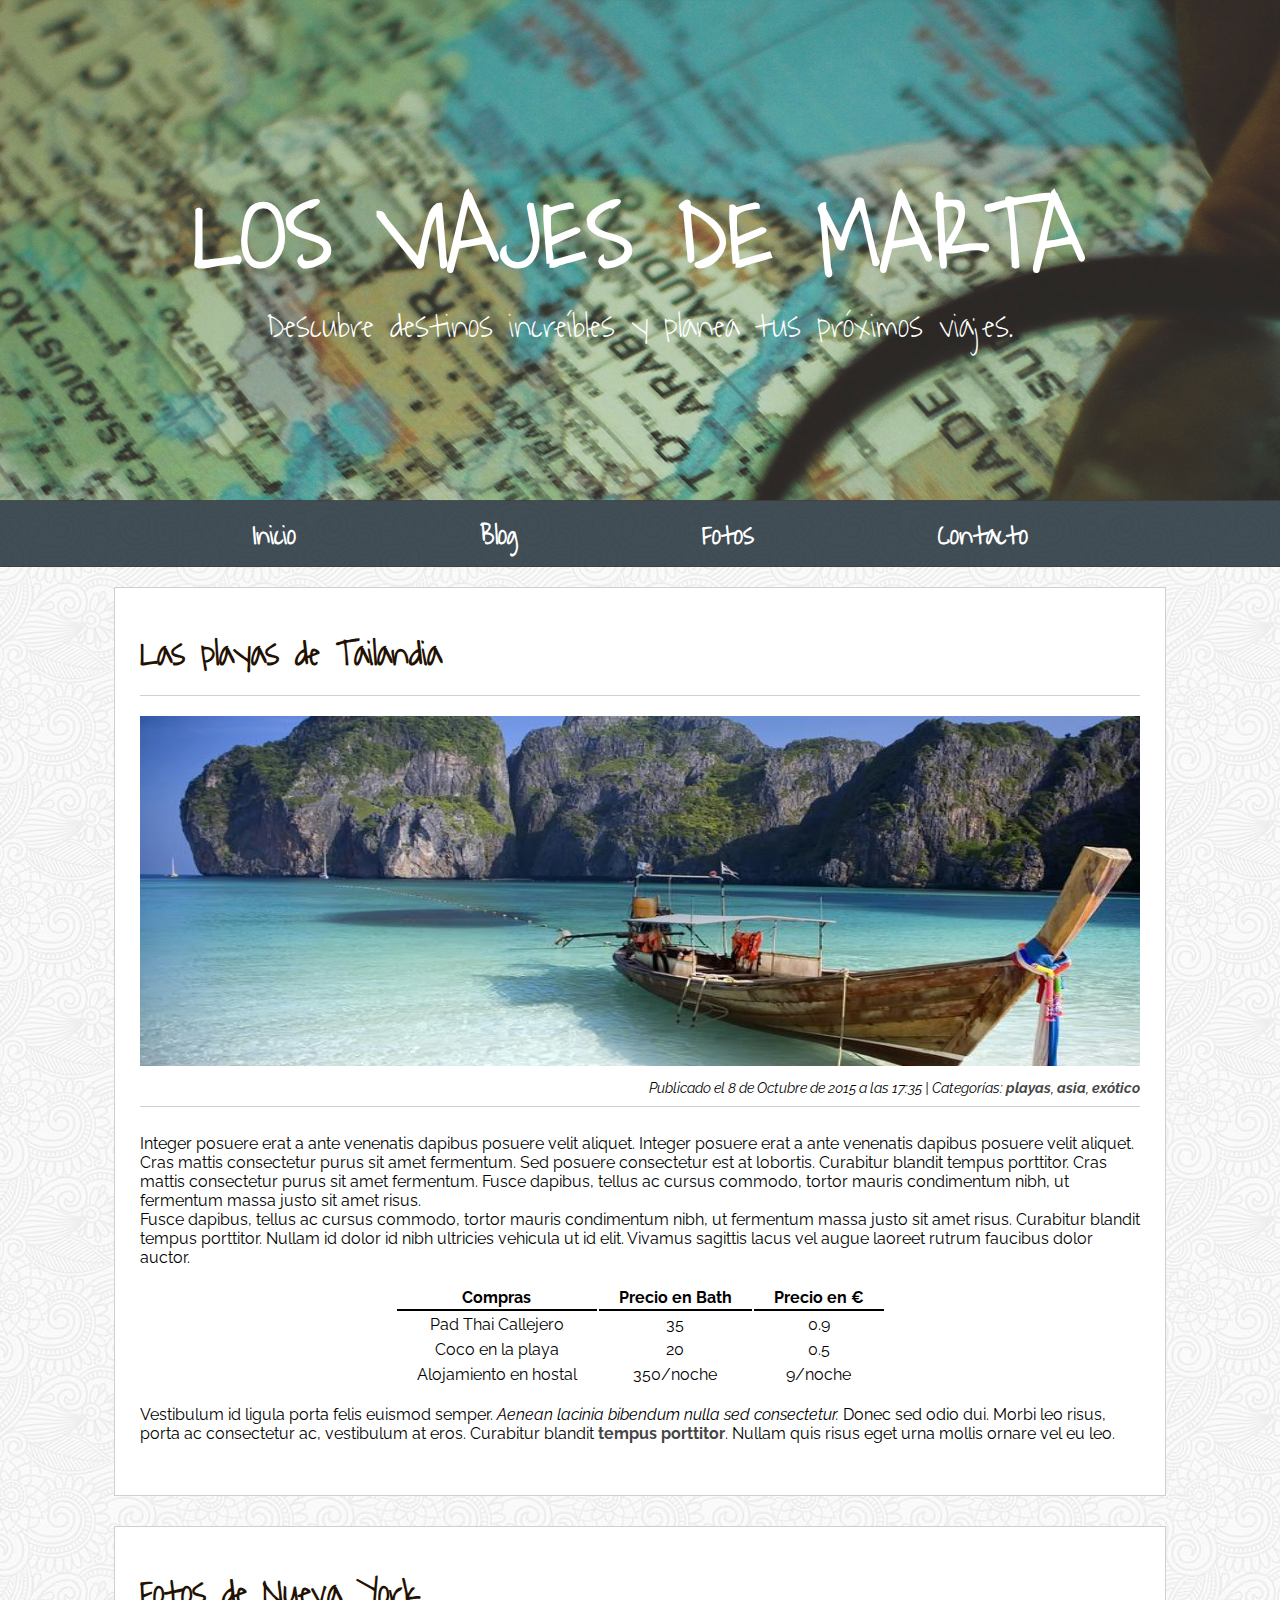
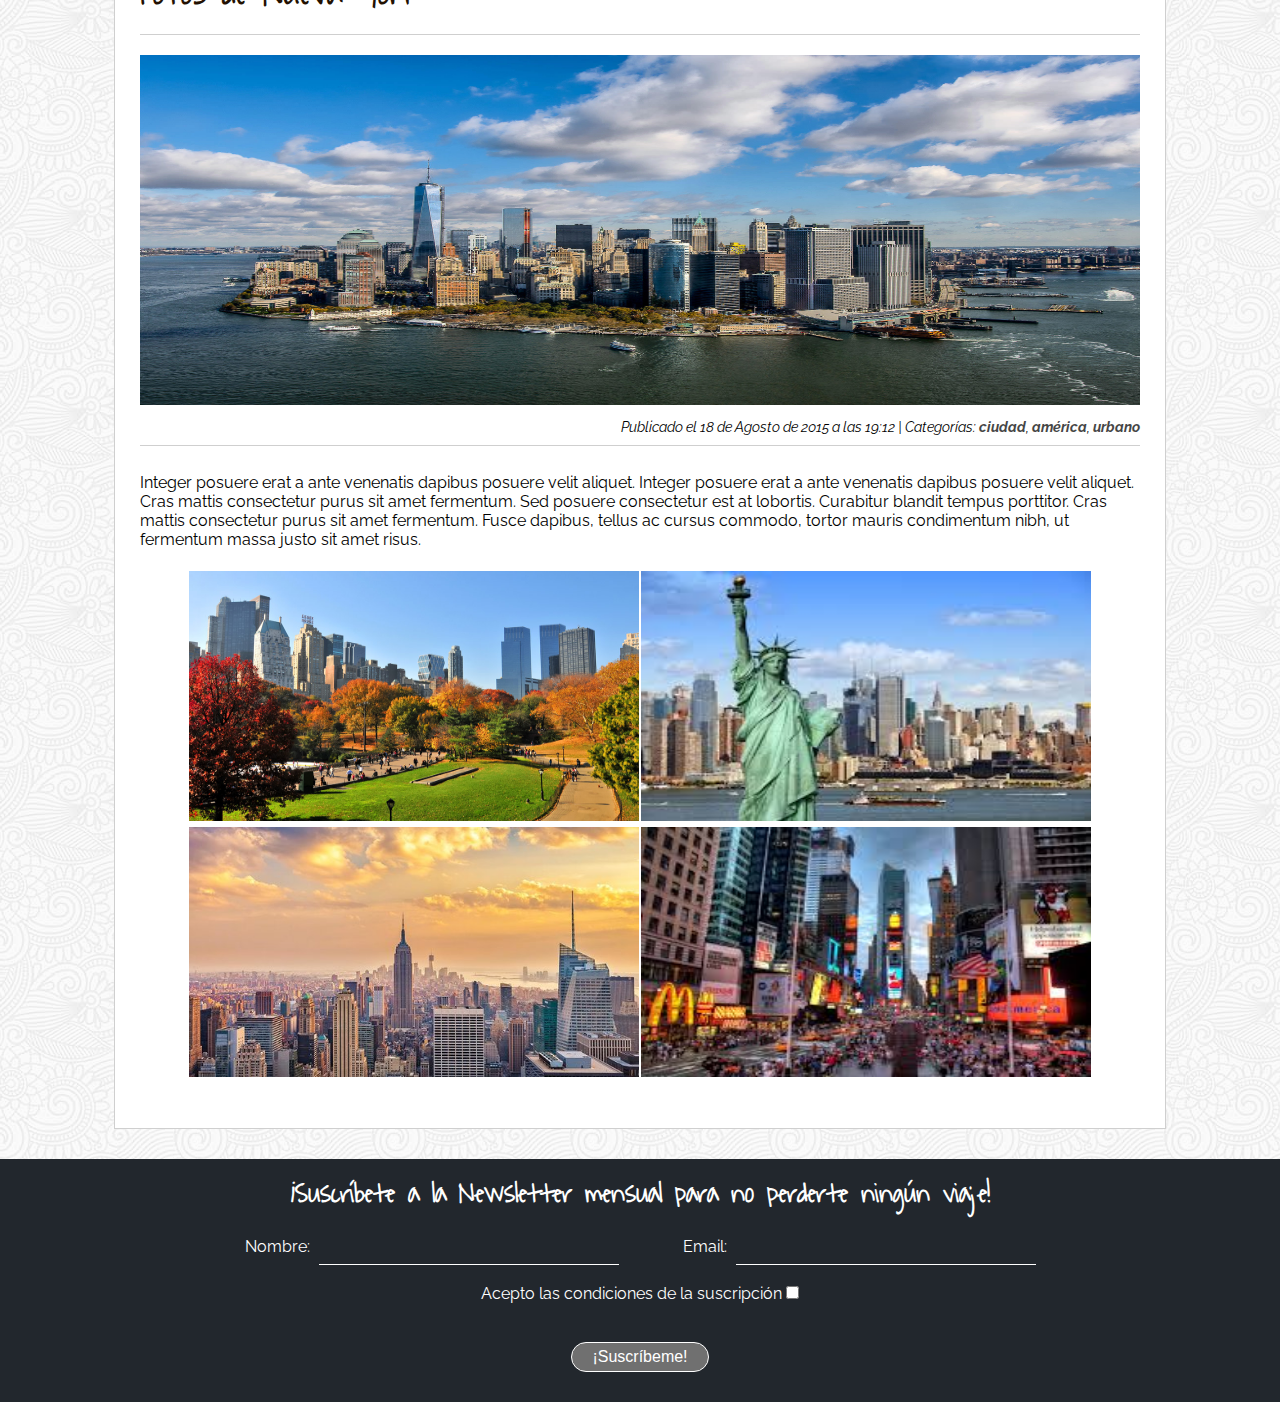
<file: ejercicios_css/Ejercicio9/viajes_marta/index.html>
<!DOCTYPE HTML>

<html>
	<head>

		<meta http-equiv="Content-Type" content="text/html" charset="UTF-8">

		<title>Los viajes de Marta</title>
		
		<link rel="stylesheet" type="text/css" href="assets/css/styles.css">
		
		<link href='https://fonts.googleapis.com/css?family=Waiting+for+the+Sunrise|Raleway:400,700' rel='stylesheet' type='text/css'>

	</head>
	<body>

		<!-- ========== HEADER
		================================================= -->
		
		<header>
			
			<h1>LOS VIAJES DE MARTA</h1>
			
			<p class="lead">Descubre destinos increíbles y planea tus próximos viajes.</p>
			
		</header>
		
		<!-- ========== NAVBAR
		================================================= -->
		
		<div class="navbar">
			
			<ul>
				<li><a href="index.html">Inicio</a></li>
				<li><a href="blog.html">Blog</a></li>
				<li><a href="fotos.html">Fotos</a></li>
				<li><a href="contacto.html">Contacto</a></li>
			</ul>
			
		</div>
		
		<!-- ========== POST - POST 1
		================================================= -->
		
		<div class="post" id="post-uno">
			
			<div class="post-header">
				
				<h3>Las playas de Tailandia</h3>
				<img src="assets/img/kohphiphi.jpg" alt="Playa de Koh Phi Phi" height="350px" width="600px">
				<p class="subtitulo">Publicado el <time datetime="2015-10-08 17:35">8 de Octubre de 2015 a las 17:35</time> | Categorías: <a href="#">playas</a>, <a href="#">asia</a>, <a href="#">exótico</a></p>
				
			</div><!-- end post-header -->
			
			
			<div class="post-body">
				
				<p>Integer posuere erat a ante venenatis dapibus posuere velit aliquet. Integer posuere erat a ante venenatis dapibus posuere velit aliquet. Cras mattis consectetur purus sit amet fermentum. Sed posuere consectetur est at lobortis. Curabitur blandit tempus porttitor. Cras mattis consectetur purus sit amet fermentum. Fusce dapibus, tellus ac cursus commodo, tortor mauris condimentum nibh, ut fermentum massa justo sit amet risus.<br>

Fusce dapibus, tellus ac cursus commodo, tortor mauris condimentum nibh, ut fermentum massa justo sit amet risus. Curabitur blandit tempus porttitor. Nullam id dolor id nibh ultricies vehicula ut id elit. Vivamus sagittis lacus vel augue laoreet rutrum faucibus dolor auctor.</p>

				<table>
					<tr>
						<th>Compras</th>
						<th>Precio en Bath</th>
						<th>Precio en &euro;</th>
					</tr>
					<tr>
						<td>Pad Thai Callejero</td>
						<td>35</td>
						<td>0.9</td>
					</tr>
					<tr>
						<td>Coco en la playa</td>
						<td>20</td>
						<td>0.5</td>
					</tr>
					<tr>
						<td>Alojamiento en hostal</td>
						<td>350/noche</td>
						<td>9/noche</td>
					</tr>
				</table>
				
				<p>Vestibulum id ligula porta felis euismod semper. <em>Aenean lacinia bibendum nulla sed consectetur.</em> Donec sed odio dui. Morbi leo risus, porta ac consectetur ac, vestibulum at eros. Curabitur blandit <a href="">tempus porttitor</a>. Nullam quis risus eget urna mollis ornare vel eu leo.</p>
				
			</div><!-- end post-body -->
			
		</div><!-- end post -->
		
		
		<!-- ========== POST - POST 2
		================================================= -->
		
		<div class="post" id="post-dos">
			
			<div class="post-header">
				
				<h3>Fotos de Nueva York</h3>
				<img src="assets/img/skyline.jpg" alt="Fotografía del Skyline de Nueva York" height="350px" width="600px">
				<p class="subtitulo">Publicado el <time datetime="2015-08-18 19:12">18 de Agosto de 2015 a las 19:12</time> | Categorías: <a href="#">ciudad</a>, <a href="#">américa</a>, <a href="#">urbano</a></p>
				
			</div><!-- end post-header -->
			
			
			<div class="post-body">
				
				<p>Integer posuere erat a ante venenatis dapibus posuere velit aliquet. Integer posuere erat a ante venenatis dapibus posuere velit aliquet. Cras mattis consectetur purus sit amet fermentum. Sed posuere consectetur est at lobortis. Curabitur blandit tempus porttitor. Cras mattis consectetur purus sit amet fermentum. Fusce dapibus, tellus ac cursus commodo, tortor mauris condimentum nibh, ut fermentum massa justo sit amet risus.</p>

				<table>
					<tr>
						<td><img src="assets/img/central-park.jpg" alt="Foto de Nueva York 1" height="250px" width="450px"></td>
						<td><img src="assets/img/estatua.jpeg" alt="Foto de Nueva York 2" height="250px" width="450px"></td>
					</tr>
					<tr>
						<td><img src="assets/img/new-york-city.jpg" alt="Foto de Nueva York 3" height="250px" width="450px"></td>
						<td><img src="assets/img/times.jpeg" alt="Foto de Nueva York 4" height="250px" width="450px"></td>
					</tr>
				</table>
				
			</div><!-- end post-body -->
			
		</div><!-- end post -->
		
		
		<!-- ========== FOOTER
		================================================= -->
		
		<footer>
			
			<h4>¡Suscríbete a la Newsletter mensual para no perderte ningún viaje!</h4>
			
			<form>
				
				<fieldset>
					<label>Nombre: <input type="text" name="nombre"></label>
					<label>Email: <input type="email" name="mail"></label>
					
					<br><br>
					
					<label>Acepto las condiciones de la suscripción <input type="checkbox" name="condiciones"></label>
					
					<br><br>
					
					<input type="submit" name="suscribir" value="¡Suscríbeme!" class="submitbutton">
				</fieldset>
				
			</form>
			
		</footer>

	</body>
</html>
</file>
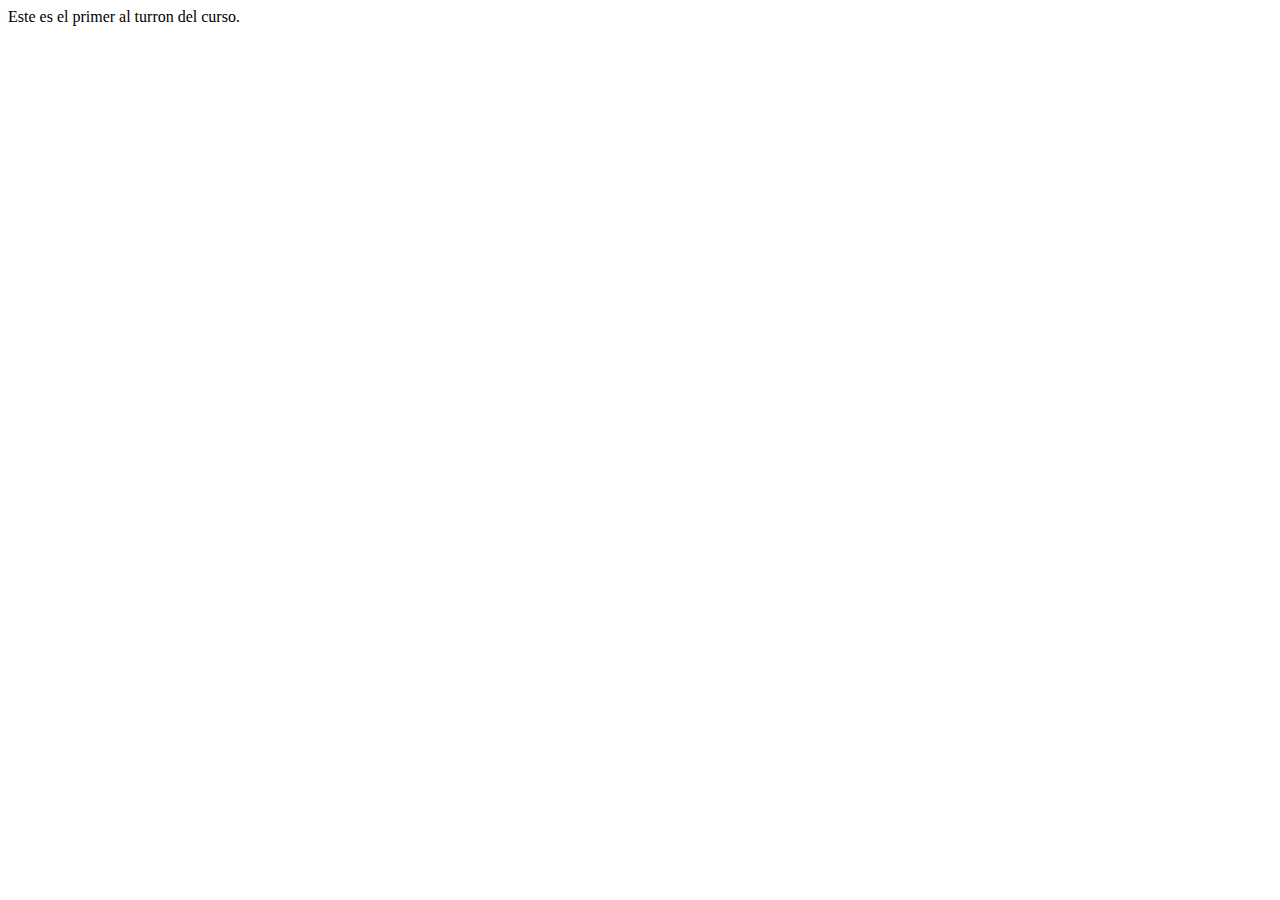
<file: ejercicios_html/ejercicio_01/solucion_01.html>
<!DOCTYPE html>

<html>
	<head>
		<title>Al turron</title>
	</head>
	<body>
		
		Este es el primer al turron del curso.
		
	</body>
	
	<!-- Dentro de las etiquetas HTML tenemos todo el codigo de nuestra página web -->
</html>
</file>
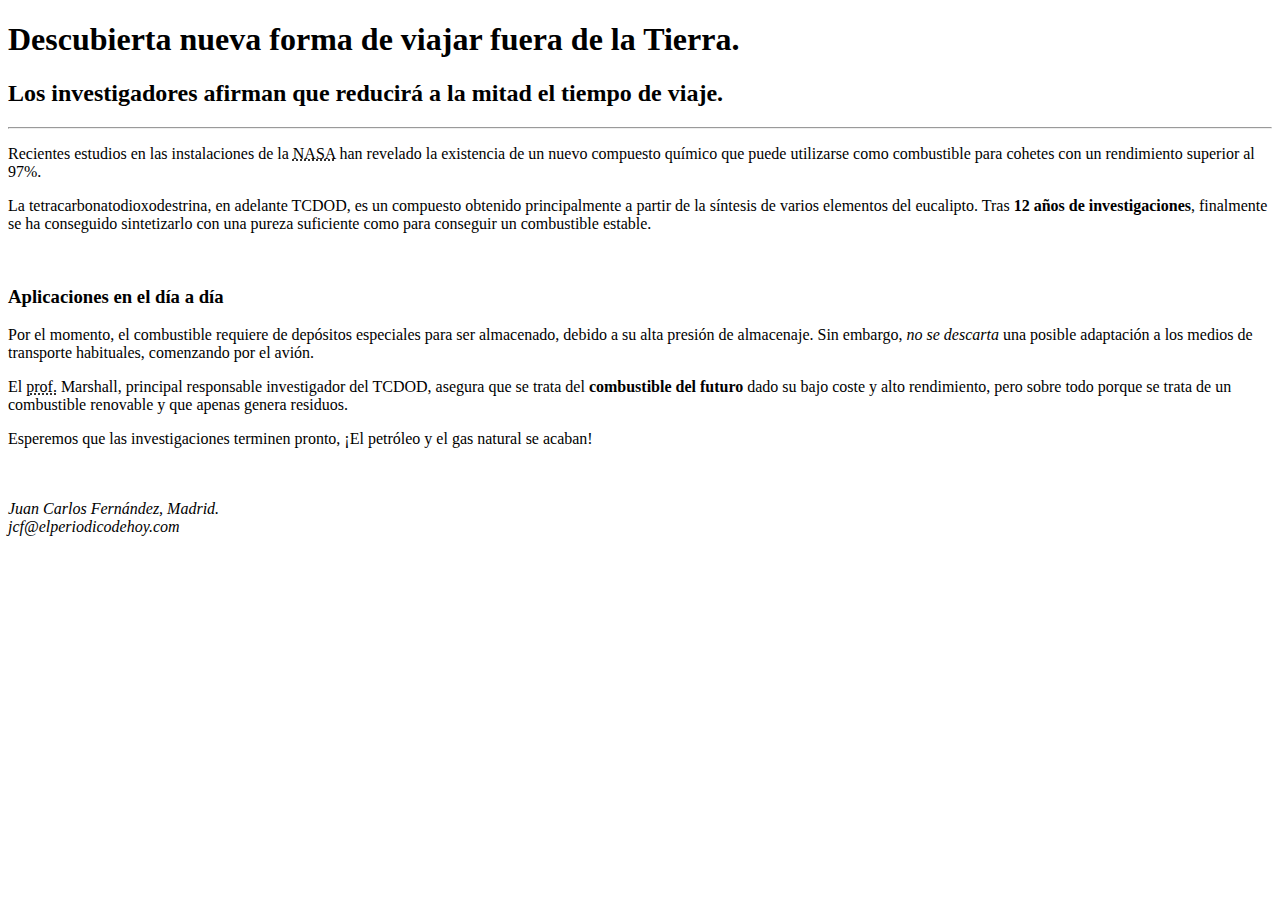
<file: ejercicios_html/ejercicio_02/solucion_2.html>
<!DOCTYPE html>

<html>
	<head>
		
		<meta http-equiv="Content-Type" content="text/html" charset="UTF-8">
		
		<title>EL PERIÓDICO DE HOY</title>
		
	</head>
	<body>
		
		<h1>Descubierta nueva forma de viajar fuera de la Tierra.</h1>
		<h2>Los investigadores afirman que reducirá a la mitad el tiempo de viaje.</h2>
		
		<hr>

		<p>Recientes estudios en las instalaciones de la <acronym title="Agencia Nacional de la Aeronáutica y del Espacio">NASA</acronym> han revelado la existencia de un nuevo compuesto químico que puede utilizarse como combustible para cohetes con un rendimiento superior al 97%.</p>
		<p>La <def>tetracarbonatodioxodestrina</def>, en adelante TCDOD, es un compuesto obtenido principalmente a partir de la síntesis de varios elementos del eucalipto. Tras <strong>12 años de investigaciones</strong>, finalmente se ha conseguido sintetizarlo con una pureza suficiente como para conseguir un combustible estable.</p>
        
        <br>
        
		<h3>Aplicaciones en el día a día</h3>
        
		<p>Por el momento, el combustible requiere de depósitos especiales para ser almacenado, debido a su alta presión de almacenaje. Sin embargo, <em>no se descarta</em> una posible adaptación a los medios de transporte habituales, comenzando por el avión.</p>
		        
		<p>El <abbr title="profesor">prof.</abbr> Marshall, principal responsable investigador del TCDOD, asegura que se trata del <strong>combustible del futuro</strong> dado su bajo coste y alto rendimiento, pero sobre todo porque se trata de un combustible renovable y que apenas genera residuos.</p>
		        
		<p>Esperemos que las investigaciones terminen pronto, ¡El petróleo y el gas natural se acaban!</p>
        
        <br><br>
        
        <address>
			Juan Carlos Fernández, Madrid.<br>
			jcf@elperiodicodehoy.com
        </address>
		
	</body>
</html>
</file>
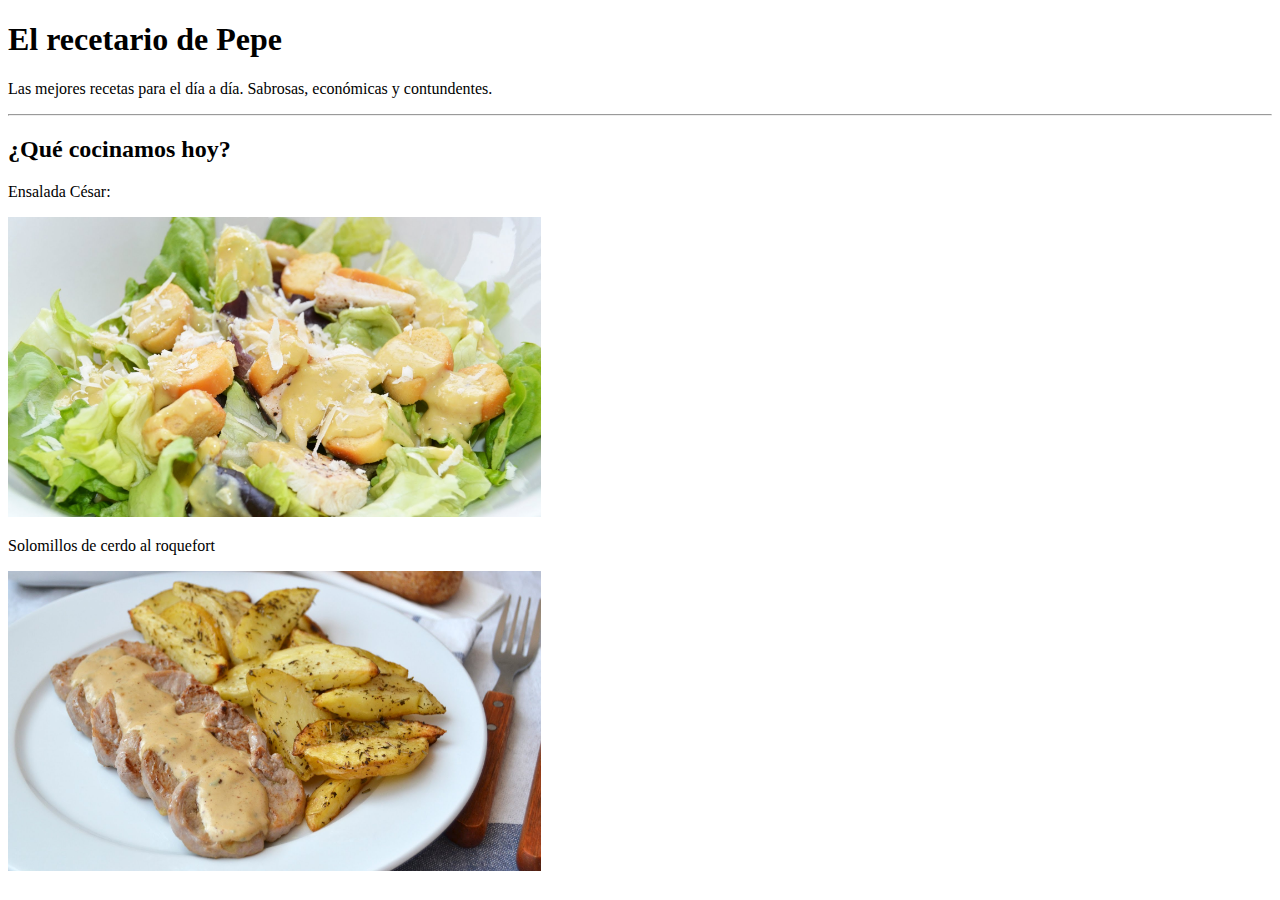
<file: ejercicios_html/ejercicio_03/al_turron1.html>
<!DOCTYPE HTML>

<html>
	<head>

		<meta http-equiv="Content-Type" content="text/html" charset="UTF-8">

		<title>El recetario de Pepe</title>

	</head>
	<body>

		<h1>El recetario de Pepe</h1>
		
		<p>Las mejores recetas para el día a día. Sabrosas, económicas y contundentes.</p>
		
		<hr>
		
		<h2>¿Qué cocinamos hoy?</h2>
		
		<p>Ensalada César: </p>
		
		<a href="https://es.wikipedia.org/wiki/Ensalada_C%C3%A9sar"><img src="img/cesar.jpg" alt="Ensalada cesar" height="300px"></a>
		
		<p>Solomillos de cerdo al roquefort</p>
		
		<a href="al_turron2.html"><img src="img/solomillos.jpg" alt="Solomillos al roquefort" height="300px"></a>

	</body>
</html>
</file>
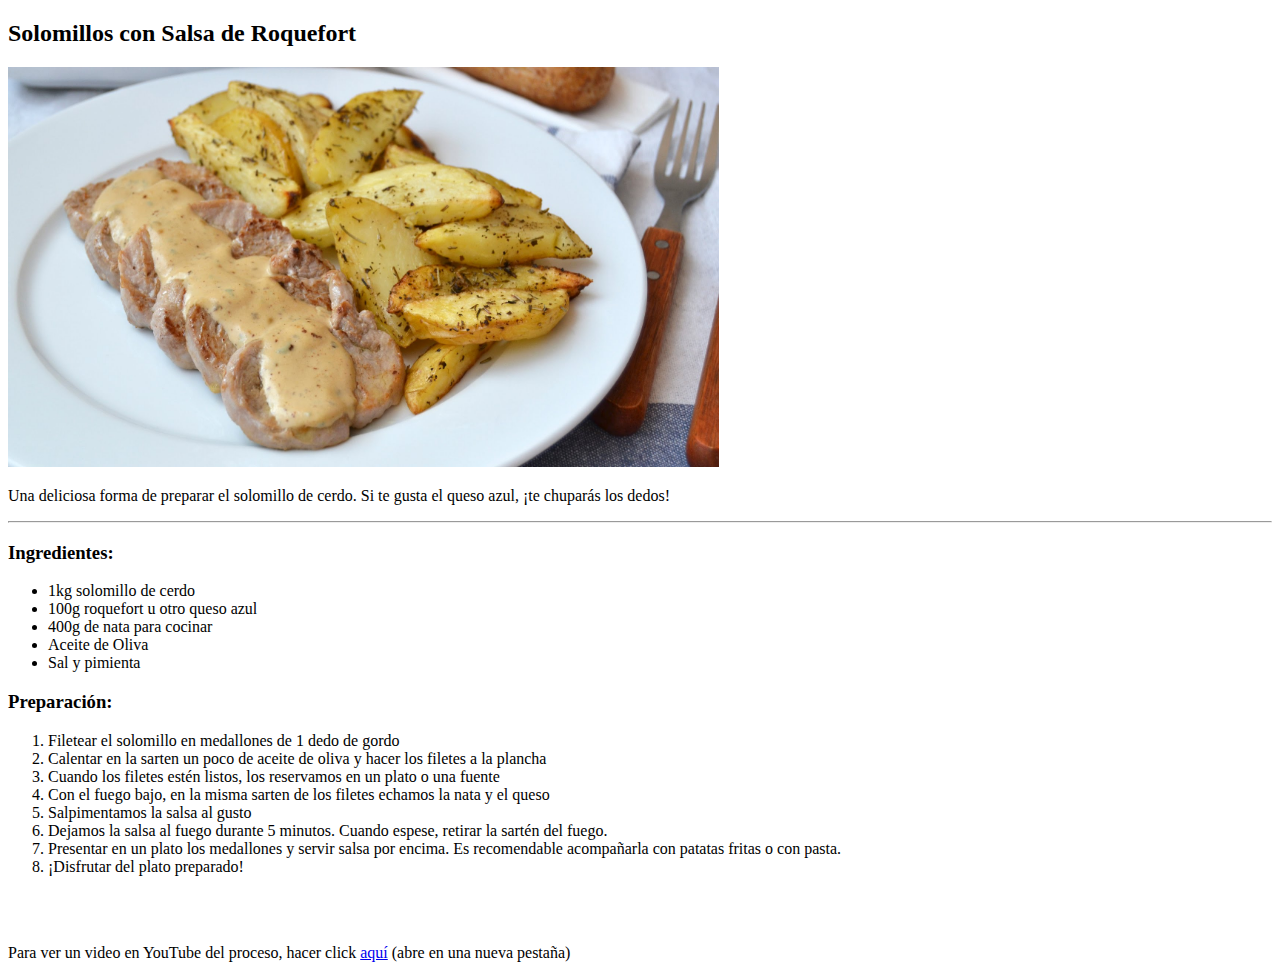
<file: ejercicios_html/ejercicio_03/al_turron2.html>
<!DOCTYPE HTML>

<html>
	<head>

		<meta http-equiv="Content-Type" content="text/html" charset="UTF-8">

		<title>Solomillos al Roquefort | El recetario de Pepe</title>

	</head>
	<body>

		<h2>Solomillos con Salsa de Roquefort</h2>
		
		<img src="img/solomillos.jpg" alt="Solomillos al roquefort" height="400px">
		
		<p>Una deliciosa forma de preparar el solomillo de cerdo. Si te gusta el queso azul, ¡te chuparás los dedos!</p>
		        
		<hr>
		        
		<h3>Ingredientes:</h3>
		<ul>
			<li>1kg solomillo de cerdo</li>
			<li>100g roquefort u otro queso azul</li>
			<li>400g de nata para cocinar</li>
			<li>Aceite de Oliva</li>		  
			<li>Sal y pimienta</li>		  
		</ul>	
		    
		<h3>Preparación:</h3>
		<ol>
			<li>Filetear el solomillo en medallones de 1 dedo de gordo</li>
			<li>Calentar en la sarten un poco de aceite de oliva y hacer los filetes a la plancha</li>
			<li>Cuando los filetes estén listos, los reservamos en un plato o una fuente</li>
			<li>Con el fuego bajo, en la misma sarten de los filetes echamos la nata y el queso</li>
			<li>Salpimentamos la salsa al gusto</li>
			<li>Dejamos la salsa al fuego durante 5 minutos. Cuando espese, retirar la sartén del fuego.</li>
			<li>Presentar en un plato los medallones y servir salsa por encima. Es recomendable acompañarla con patatas fritas o con pasta.</li>
			<li>¡Disfrutar del plato preparado!</li>
		</ol>
		
		<br><br>
		
		<p>Para ver un video en YouTube del proceso, hacer click <a href="https://www.youtube.com/watch?v=SxnpFTjMIo4" target="_blank">aquí</a> (abre en una nueva pestaña)</p>

	</body>
</html>
</file>
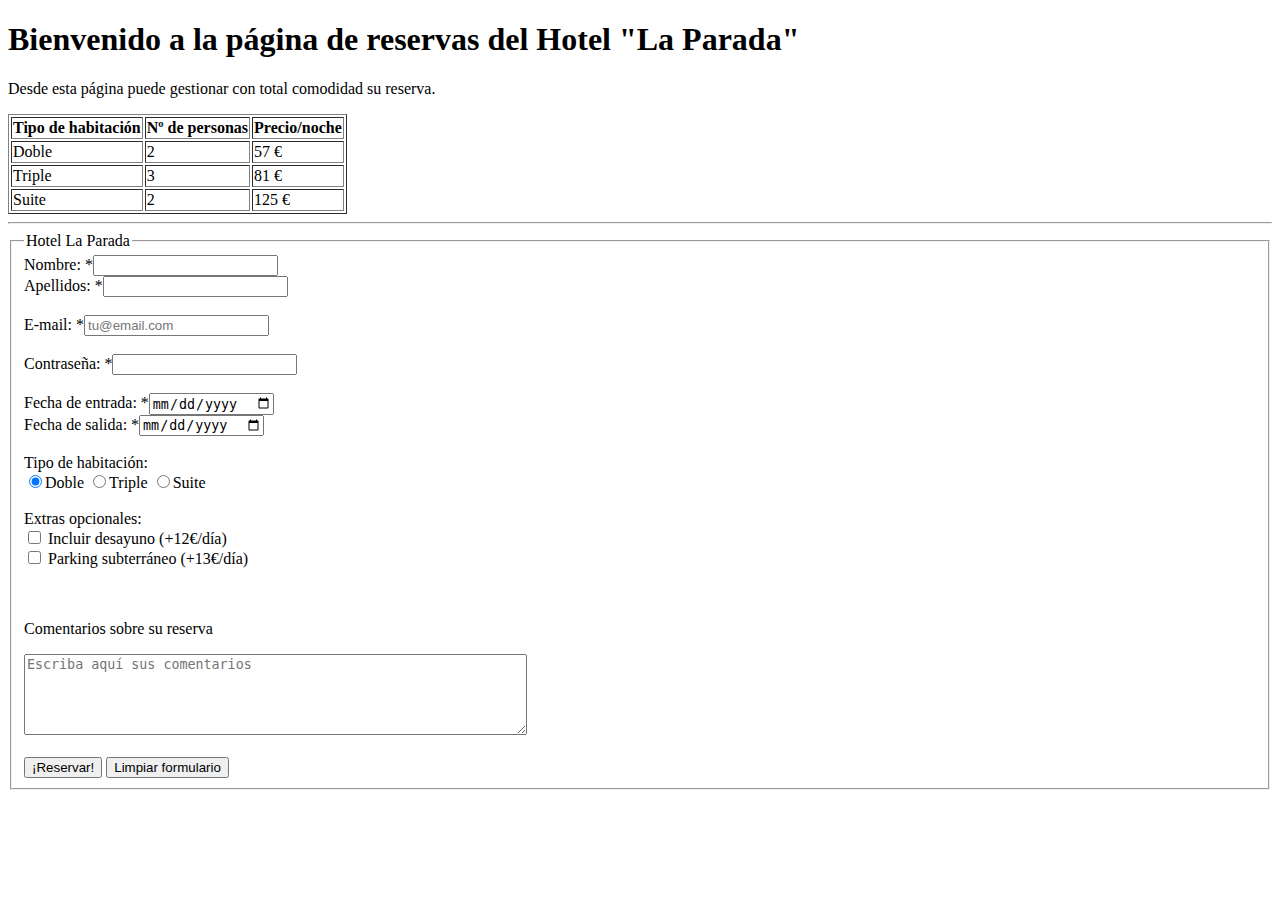
<file: ejercicios_html/ejercicio_04/al_turron.html>
<!DOCTYPE HTML>

<html>
	<head>

		<meta http-equiv="Content-Type" content="text/html" charset="UTF-8">

		<title>Hotel La Parada | Reservas</title>

	</head>
	<body>

		<h1>Bienvenido a la página de reservas del Hotel "La Parada"</h1>
		
		<p>Desde esta página puede gestionar con total comodidad su reserva.</p>
		
		<table border="1">
			<tr>
				<th>Tipo de habitación</th>
				<th>Nº de personas</th>
				<th>Precio/noche</th>
			</tr>
			<tr>
				<td>Doble</td>
				<td>2</td>
				<td>57 €</td>
			</tr>
			<tr>
				<td>Triple</td>
				<td>3</td>
				<td>81 €</td>
			</tr>
			<tr>
				<td>Suite</td>
				<td>2</td>
				<td>125 €</td>
			</tr>
		</table>
		
		<hr>
		
		<form>
			<fieldset>
				<legend>Hotel La Parada</legend>
				
				Nombre: *<input type="text" name="nombre" required="required"> <br>
				Apellidos: *<input type="text" name="apellido" required="required"> 
				
				<br><br>
				
				E-mail: *<input type="email" name="email" placeholder="tu@email.com" required="required">
				
				<br><br>
				
				Contraseña: *<input type="password" name="pass" required="required">
				
				<br><br>
				
				Fecha de entrada: *<input type="date" name="llegada" required="required"> <br>
				Fecha de salida: *<input type="date" name="salida" required="required"> 
				
				<br><br>
				
				Tipo de habitación: <br>
					<input type="radio" name="habitacion" value="doble" checked="check">Doble 
					<input type="radio" name="habitacion" value="triple">Triple 
					<input type="radio" name="habitacion" value="suite">Suite 
					
				<br><br>
				
				Extras opcionales: <br>
					<input type="checkbox" name="extras" value="desayuno"> Incluir desayuno (+12€/día) <br>
					<input type="checkbox" name="extras" value="parking"> Parking subterráneo (+13€/día) 
					
				<br><br><br>
				
				<p>Comentarios sobre su reserva</p>
				<textarea name="comentarios" rows="5" cols="60" placeholder="Escriba aquí sus comentarios"></textarea>
				
				<br><br>
				
				<input type="submit" name="enviar" value="¡Reservar!">
				<input type="reset" name="limpiar" value="Limpiar formulario">
				
			</fieldset>
		</form>

	</body>
</html>
</file>
<file: ejercicios_css/Ejercicio7/assets/css/styles.css>
#caja1 {
	height: 600px;
	width: 600px;
	
	padding: 20px 5px 100px 30px;
	
	border: 3px dotted green;
	border-top-width: 10px;
	border-right-color: orange;
	border-left-style: double;
	border-bottom: blue 15px dashed; 
	
	background-image: url("../img/fondomadera.jpg");
}

p {
	background-color: pink;
	height: 400px;
	width: 400px;
	
	margin-top: 100px;
	margin-bottom: 10px;
	margin-left: 50px;
	margin-right: 20px;
	padding: 15px;
	
	border-color: red;
	border-style: double;
	border-width: 10px;

	color: rgba(56,150,191,1);
}

.inlineheader {
	display: inline;
}
</file>
<file: ejercicios_css/Ejercicio8/assets/css/styles.css>
* {
	font-family: 'Dosis', sans-serif;
	/* ======= Tipos de familias genericas:
		serif
		sans-serif
		monospace
		----------
		cursive
		fantasy
	========== */
}

h1 {
	font-size: 50px;
	-webkit-font-smoothing: antialiased;
	text-rendering: optimizelegibility;
}

h2 {
	font-size: 28px;
	font-weight: normal;
	font-style: italic;
	/* ======= Estilos más comunes:
		italic
		normal
		oblique
	========== */
}

p {
	font-size: 16px;
}

.textotransformado {
	text-transform: uppercase;
	/* ======= Transformaciones de texto más comunes:
		uppercase
		lowercase
		capitalize
	========== */
}

.textodecorado {
	text-decoration: none;
	/* ======= Decoraciones de texto:
		underline
		overline
		line-through
		none
	========== */
}
</file>
<file: ejercicios_css/Ejercicio9/assets/css/styles.css>
* {
	font-family: sans-serif;
}

ol {
	list-style-type: lower-greek;
	/* ======== Estilos para listas ordenadas:
		lower-roman
		upper-roman
		lower-alpha
		upper-alpha
		decimal
		decimal-leading-zero
		lower-greek
	=========== */
}

ul {
	list-style-type: square;
	/* ======== Estilos para listas desordenadas:
		circle
		disc
		square
	=========== */
	list-style-position: inside;
}

.listaticks {
	list-style-image: url("../img/listicon.png");
}

.listaticks li {
	margin-left: 20px;
}


form fieldset {
	width: 300px;
	border: 1px solid #dcdcdc;
	border-radius: 10px;
	-webkit-border-radius: 10px;
	-moz-border-radius: 10px;
	padding: 20px;
}

form fieldset label {
	display: block;
	margin-bottom: 0px;
}

form fieldset input {
	border: none;
	border-bottom: solid 1px #ddd;
	width: 100%;
	font-size: 1.2em;
	color: #777;
}

form fieldset textarea {
	border: 1px solid #ddd;
	border-radius: 5px;
	-webkit-border-radius: 5px;
	-moz-border-radius: 5px;
	color: #777;
	font-size: 1.2em;
}

form legend {
	background-color: #efefef;
	border: 1px solid #dcdcdc;
	border-radius: 10px;
	-webkit-border-radius: 10px;
	-moz-border-radius: 10px;
	padding: 10px 20px;
	text-transform: uppercase;
	text-align: center;
}


a {
	text-decoration: none;
}

a:link {
	color: green;
}

a:visited {
	color: blue;
}

a:hover {
	font-size: 2em;
	color: red;
	border: dotted 5px green;
}

a:active {
	background-color: yellow;
}


table {
	width: 800px;
}

th, td {
	padding: 10px;
}

th {
	text-transform: uppercase;
	font-size: 90%;
	border-bottom: 2px solid #111;
	border-top: 2px solid #cdcdcd;
	text-align: left;
}

table .oscura {
	background-color: #ebebeb;
}

tr:hover {
	background-color: #c3e6e6;
}
</file>
<file: ejercicios_html/ejercicio_06-convertir a tags semanticos/style.css>
html{background:white;color:black}
body{font:normal medium 'Gill Sans','Gill Sans MT','Goudy Bookletter 1911','Linux Libertine O','Liberation Serif',Candara,serif;padding:0;margin:0 auto;width:40em;line-height:1.75;word-spacing:0.1em}
a{background:transparent;text-decoration:none;border-bottom:1px dotted}
a:hover{border-bottom:1px solid}
a:link{color:#1b67c9}
a:visited{color:darkorchid}
h1 a,h2 a,h3 a{color:inherit !important}
h2,h3,p{margin:1.75em 0}
h1,h2,h3{font-size:medium}
h1{letter-spacing:1em;text-align:center;margin:0}
#header{background:black;color:white;margin:0;padding:1.75em 0}
#header p{text-align:center;font-size:medium;line-height:2.154}
#header a{color:white}
#arc th,#arc td{list-style:none;margin:0;padding:0}
#arc th{text-align:right}
#footer,.c{text-align:center;clear:both}
#arc th{padding:0 1.75em 0 0;vertical-align:baseline}
#arc{border-collapse:collapse}
.post-date{float:right;font-size:small;margin:2px 0 0 0}
#nav ul{margin:0;padding:0 1em 0 0;text-align:center}
#nav li{display:inline;padding-left:1em}
.sectionSign:before{content:'\00A7'}
</file>
<file: ejercicios_css/Ejercicio7/viajes_marta/assets/css/styles.css>
* {
	margin: 0;
	padding: 0;
}

body {
	background-color: #fff9e2;
	background-image: url("../img/symphony.png");
}

header {
	height: 500px;
	background-color: #fff9e2;
	background-image: url("../img/header-bg.jpg");
	border-bottom: solid 1px rgba(62,62,62,0.85);
}

header h1 {
	padding-top: 230px;
}

.navbar {
	height: 65px;
	background-color: rgba(32,47,55,0.85);
	border-bottom: solid 1px rgba(62,62,62,0.85);
}

.navbar li {
	display: inline;
}

.navbar ul {
	padding-top: 12px;
}

.post {
	width: 1000px;
	margin: 20px auto 30px;
	padding: 25px;
	border: solid 1px rgba(143,143,143,0.43);
	background-color: white;
}

.post-header {
	margin-top: 10px;
}

.post-header h3 {
	padding-bottom: 10px;
	border-bottom: solid 1px rgba(143,143,143,0.43);
}

.post-header img {
	margin-top: 20px;
	width: 100%;
	padding-bottom: 10px;
}

.post-header .subtitulo {
	padding-bottom: 10px;
	border-bottom: solid 1px rgba(143,143,143,0.43);
}

.post-body {
	padding-top: 20px;
	padding-bottom: 20px;
}

.post-body p {
	margin: 7px 0;
}

footer {
	background-color: #22272d;
}

footer h4 {
	padding-top: 10px;
}
</file>
<file: ejercicios_css/Ejercicio8/viajes_marta/assets/css/styles.css>
* {
	margin: 0;
	padding: 0;
}

body {
	background-color: #fff9e2;
	background-image: url("../img/symphony.png");
}

header {
	height: 500px;
	background-color: #fff9e2;
	background-image: url("../img/header-bg.jpg");
	border-bottom: solid 1px rgba(62,62,62,0.85);
}

header h1 {
	padding-top: 230px;
	
	
	font-family: 'Waiting for the Sunrise', cursive;
	color: white;
	text-transform: uppercase;
	font-size: 100px;
	text-align: center;
	padding-top: 150px;
}

header .lead {
	font-family: 'Waiting for the Sunrise', cursive;
	color: white;
	font-size: 35px;
	text-align: center;
	margin-top: -25px;
}

.navbar {
	height: 65px;
	background-color: rgba(32,47,55,0.85);
	border-bottom: solid 1px rgba(62,62,62,0.85);
}

.navbar li {
	display: inline;
	
	font-family: 'Waiting for the Sunrise', cursive;
	color: white;
	font-size: 28px;
	padding: 0 90px;
}

.navbar ul {
	padding-top: 10px;
	text-align: center;
}

.post {
	width: 1000px;
	margin: 20px auto 30px;
	padding: 25px;
	border: solid 1px rgba(143,143,143,0.43);
	background-color: white;
	
	font-family: 'Raleway', sans-serif;
}

.post-header {
	margin-top: 10px;
}

.post-header h3 {
	padding-bottom: 10px;
	border-bottom: solid 1px rgba(143,143,143,0.43);
	
	font-family: 'Waiting for the Sunrise', cursive;
	font-size: 36px;
	color: #231102;
}

.post-header img {
	margin-top: 20px;
	width: 100%;
	padding-bottom: 10px;
}

.post-header .subtitulo {
	padding-bottom: 10px;
	border-bottom: solid 1px rgba(143,143,143,0.43);
	
	text-align: right;
	font-style: italic;
	font-size: 14px;
}

.post-body {
	padding-top: 20px;
	padding-bottom: 20px;
}

.post-body p {
	margin: 7px 0;
}

footer {
	background-color: #22272d;
	
	color: white;
	font-family: 'Raleway', sans-serif;
}

footer h4 {
	padding-top: 10px;
	
	font-family: 'Waiting for the Sunrise', cursive;
	text-align: center;
	font-size: 28px;
}
</file>
<file: ejercicios_css/Ejercicio9/viajes_marta/assets/css/styles.css>
* {
	margin: 0;
	padding: 0;
}

body {
	background-color: #fff9e2;
	background-image: url("../img/symphony.png");
}

header {
	height: 500px;
	background-color: #fff9e2;
	background-image: url("../img/header-bg.jpg");
	border-bottom: solid 1px rgba(62,62,62,0.85);
}

header h1 {
	padding-top: 230px;
	
	
	font-family: 'Waiting for the Sunrise', cursive;
	color: white;
	text-transform: uppercase;
	font-size: 100px;
	text-align: center;
	padding-top: 150px;
}

header .lead {
	font-family: 'Waiting for the Sunrise', cursive;
	color: white;
	font-size: 35px;
	text-align: center;
	margin-top: -25px;
}

.navbar {
	height: 65px;
	background-color: rgba(32,47,55,0.85);
	border-bottom: solid 1px rgba(62,62,62,0.85);
}

.navbar li {
	display: inline;
	
	font-family: 'Waiting for the Sunrise', cursive;
	color: white;
	font-size: 28px;
	padding: 0 90px;
}

.navbar ul {
	padding-top: 10px;
	text-align: center;
}

.post {
	width: 1000px;
	margin: 20px auto 30px;
	padding: 25px;
	border: solid 1px rgba(143,143,143,0.43);
	background-color: white;
	
	font-family: 'Raleway', sans-serif;
}

.post-header {
	margin-top: 10px;
}

.post-header h3 {
	padding-bottom: 10px;
	border-bottom: solid 1px rgba(143,143,143,0.43);
	
	font-family: 'Waiting for the Sunrise', cursive;
	font-size: 36px;
	color: #231102;
}

.post-header img {
	margin-top: 20px;
	width: 100%;
	padding-bottom: 10px;
}

.post-header .subtitulo {
	padding-bottom: 10px;
	border-bottom: solid 1px rgba(143,143,143,0.43);
	
	text-align: right;
	font-style: italic;
	font-size: 14px;
}

.post-body {
	padding-top: 20px;
	padding-bottom: 20px;
}

.post-body p {
	margin: 7px 0;
}

footer {
	background-color: #22272d;
	
	color: white;
	font-family: 'Raleway', sans-serif;
}

footer h4 {
	padding-top: 10px;
	
	font-family: 'Waiting for the Sunrise', cursive;
	text-align: center;
	font-size: 28px;
}



/*=== OTROS  ===*/

a {
	text-decoration: none;
	font-weight: bold;
}

.navbar a {
	color: white;
}

.navbar a:hover {
	color: rgb(210,210,210);
}

.post a {
	color: rgb(70,70,70);
}

.post a:active {
	color: orange;
}


.post table {
	margin: 0 auto;
	text-align: center;
}

#post-uno table {
	padding: 10px;
}

#post-uno table td, #post-uno table th {
	padding: 2px 20px;
}

#post-uno table th {
	border-bottom: 2px solid black;
}

#post-uno table tr:hover {
	background-color: #ededed;
}

#post-dos table {
	margin-top: 20px;
}


footer form fieldset {
	border: none;
	padding: 10px 10px 20px;
}

footer form {
	text-align: center;
}

footer form label {
	padding: 0px 30px;
}

footer form input[type=text], footer form input[type=email] {
	background-color: rgba(0,0,0,0);
	border: none;
	border-bottom: solid 1px white;
	color: white;
	font-family: 'Waiting for the Sunrise', cursive;
	font-size: 22px;
	width: 300px;
	margin-left: 5px;
}

footer form input:focus {
	outline: none;
}


footer form .submitbutton {
	margin-top: 20px;
	border: solid 1px white;
	-webkit-border-radius: 18px;
	-moz-border-radius: 18px;
	border-radius: 18px;
	color: white;
	font-size: 16px;
	padding: 5px 20px;
	background-color: #707070;
	text-decoration: none;
	margin-bottom: 10px;
}

footer form .submitbutton:hover {
	background-color: #7d7d7d;
}
</file>
